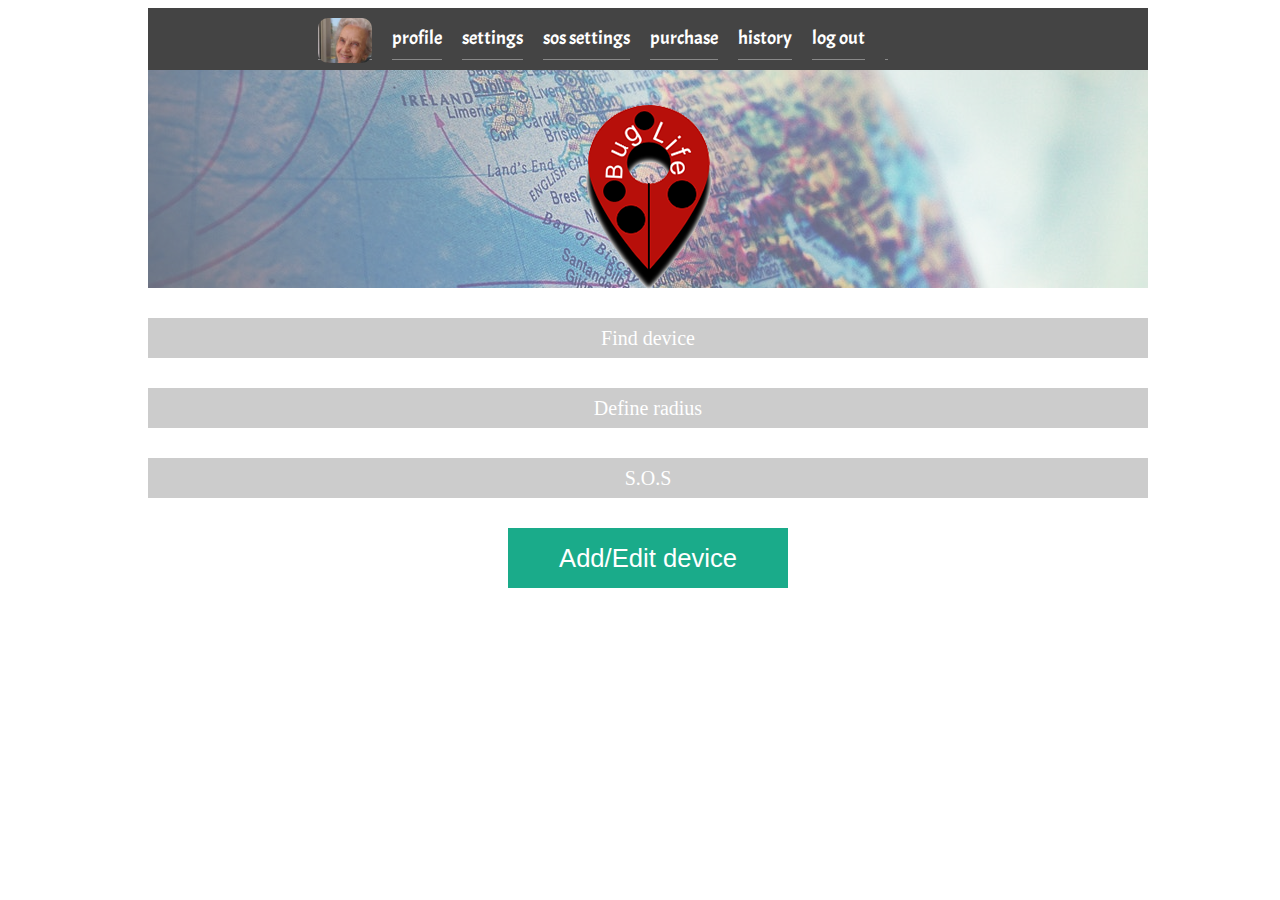
<file: index.html>
<!DOCTYPE html>
<html>
	<head>
		<link rel="stylesheet" href="includes/style.css">
		<meta charset="utf-8">
		<meta name="viewport" content="width=device-width, initial-scale=1">
		<!-- addDeviceIcon -->
		<link rel="stylesheet" href="https://cdnjs.cloudflare.com/ajax/libs/font-awesome/4.7.0/css/font-awesome.min.css">
		<!-- font awesone -->
		<link rel="stylesheet" href="https://use.fontawesome.com/releases/v5.0.13/css/all.css" integrity="sha384-DNOHZ68U8hZfKXOrtjWvjxusGo9WQnrNx2sqG0tfsghAvtVlRW3tvkXWZh58N9jp" crossorigin="anonymous">
		<!-- google font -->
		<link rel="stylesheet" href="https://fonts.googleapis.com/css?family=Acme">



		<title>BugLife</title>
	</head>

	<body>
		<div id="wrapperMobile">

			<header class="headerStep1">
				<div class="background"></div>
				<div class="logo"></div>
				<div class="addDeviceIcon"> <i class="fa fa-plus" style="font-size:36px"></i></div>
				<div class="circle"><p class="SentencePlus">Add/Edit device</p></div>
				<!-- navBar -->
				<div class="nav">
             		<ul>
              			<li><img src="images/golda.png" class="navLogo"></li>
              			<li class="profile"><a href="#">profile</a></li>
              			<li class="settings"><a href="#">settings</a></li>
              			<li class="sosSettings"><a href="#">sos settings</a></li>
              			<li class="purchase"><a href="#">purchase</a></li>
              			<li class="history"><a href="#">history</a></li>
              			<li class="log out"><a href="#">log out</a></li>
              			<li class="homeIcon"><a href="#"> <i class="fas fa-home"></i></a></li>
            		</ul>
          		</div>
			</header>

			<nav id="options">
				<a href="findDevice.html">Find device</a>
				<a href="defineRadiusStep1.html">Define radius</a>
				<a href="sosDeviceStep2.html">S.O.S</a>
				<div class="moveAddDevice"><button>Add/Edit device</button></div>
			</nav>

<!------------- Burger --------------->
			<nav role="navigation">
  				<div id="menuToggle">
    				<input type="checkbox" />
    				<span></span>
    				<span></span>
    				<span></span>
    				<ul id="menu">
    					<section class="blueAreaBurger">
    						<h3 class="HelloGolda">Hello Golda!</h3>
    						<div class="goldaPic"></div>
    					</section>
    					<a href="index.html"><i class="fas fa-home"></i></a>
      					<a href="#"><li>Profile</li></a>
      					<a href="#"><li>Settings</li></a>
      					<a href="#"><li>S.O.S Settings</li></a>
      					<a href="#"><li>Purchase</li></a>
      					<a href="#"><li>History</li></a>
      					<a href="#"><li>Log out</li></a>
    				</ul>
  				</div>
			</nav>

		</div>
	</body>
</html>
</file>
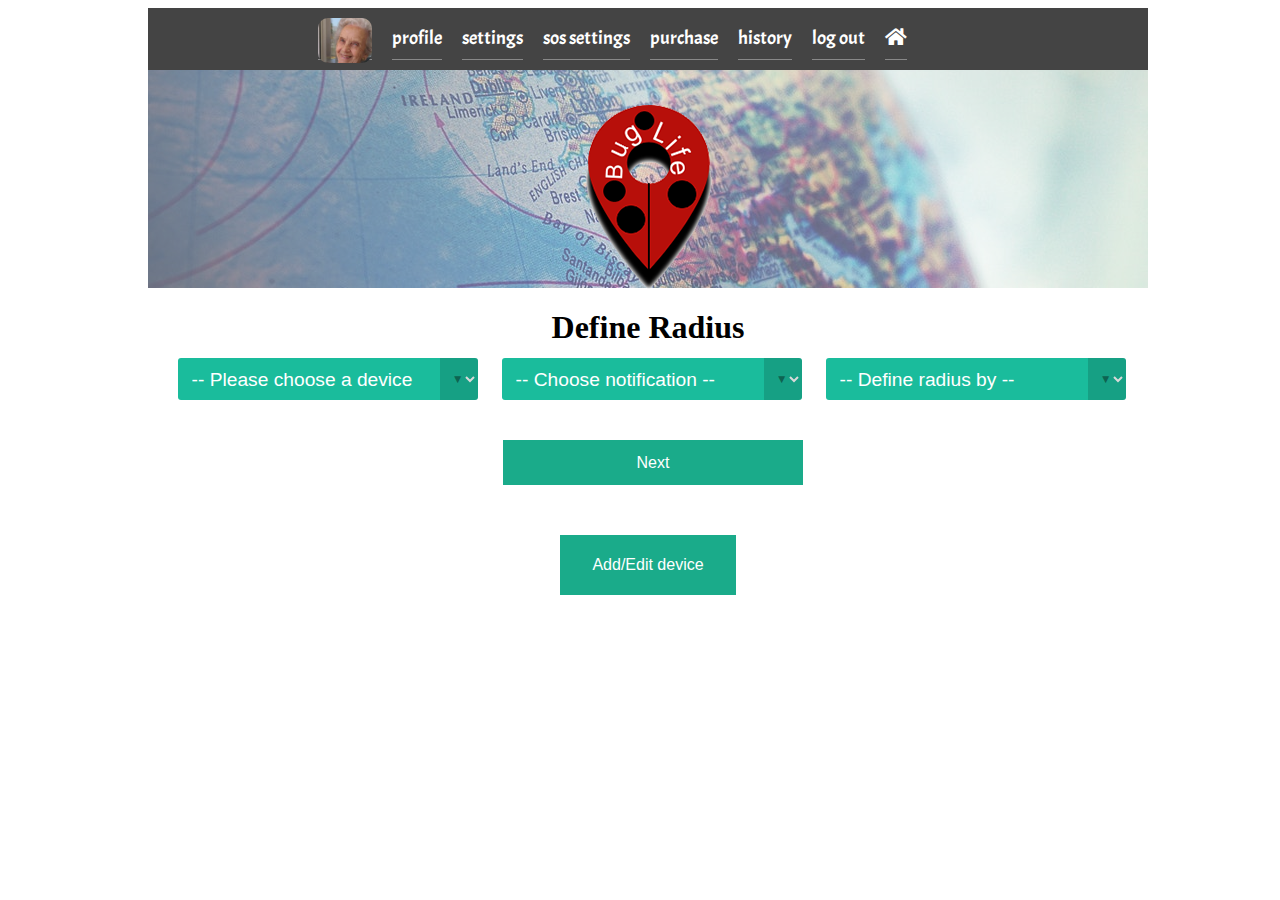
<file: defineRadiusStep1.html>
<!DOCTYPE html>
<html>
	<head>
		<link rel="stylesheet" href="includes/style.css">
		<meta charset="utf-8">
		<meta name="viewport" content="width=device-width, initial-scale=1">
		<!-- addDeviceIcon -->
		<link rel="stylesheet" href="https://cdnjs.cloudflare.com/ajax/libs/font-awesome/4.7.0/css/font-awesome.min.css">
		<!-- font-awesome -->
		<link rel="stylesheet" href="https://maxcdn.bootstrapcdn.com/font-awesome/4.7.0/css/font-awesome.min.css">
		<link rel="stylesheet" href="https://use.fontawesome.com/releases/v5.0.13/css/all.css" integrity="sha384-DNOHZ68U8hZfKXOrtjWvjxusGo9WQnrNx2sqG0tfsghAvtVlRW3tvkXWZh58N9jp" crossorigin="anonymous">
		<link href="https://use.fontawesome.com/releases/v5.0.10/css/all.css" rel="stylesheet">
		<!-- JS and JQ -->
		<script src="http://code.jquery.com/jquery-1.11.1.min.js"></script>
		<script src="includes/main.js" async></script>
    <!-- google font -->
    <link rel="stylesheet" href="https://fonts.googleapis.com/css?family=Acme">



		<title>BugLife</title>
	</head>

	<body>
		<div id="wrapperMobile1B">

			<header class="headerStep1B">
				<div class="backgroundStep1B"></div>
				<div class="logoStep1B"></div>
				<div class="process1Circle1B"></div>
				<div class="process2Circle1B"></div>
				<div class="process3Circle1B"></div>
				<h1 class="defineRadiusTitle1B">Define Radius</h1>
				<!-- navBar -->
				<div class="nav1B">
             		<ul>
              			<li><img src="images/golda.png" class="navLogo1B"></li>
              			<li class="profile1B"><a href="#">profile</a></li>
              			<li class="settings1B"><a href="#">settings</a></li>
              			<li class="sosSettings1B"><a href="#">sos settings</a></li>
              			<li class="purchase1B"><a href="#">purchase</a></li>
              			<li class="history1B"><a href="#">history</a></li>
              			<li class="log out1B"><a href="#">log out</a></li>
              			<li class="homeIcon1B"><a href="index.html"> <i class="fas fa-home"></i></a></li>
            		</ul>
          		</div>
			</header>

			<nav id="options1B">
<!-- Form -->
<form name="myForm" action="defineRadiusStep2.html" onsubmit="return validateForm(this)" method="get"
	autocomplete="on">

				<span class="color-picker"></span>
				<label>
					<span class="custom-dropdown big">
					    <select type="text" required name="address">
					    	<option disabled selected value> -- Please choose a device -- </option>   
					        <option>Keys</option>
					        <option>My PC</option>  
					        <option>Jack my dog</option>
					        <option>All devices</option>
					    </select>
					</span>
				</label>

				<label>
					<span class="custom-dropdown big">
					    <select type="text" required name="age">
					    	<option disabled selected value> -- Choose notification -- </option>   
					        <option>Sensor ring</option>
					        <option>SMS message to my phone</option>  
					        <option>App notification</option>
					        <option>Email message</option>
					    </select>
					</span>
				</label>
				<label>
					<span class="custom-dropdown big">
					    <select type="text" required name="website">
					    	<option disabled selected value> -- Define radius by -- </option>    
					        <option>Map</option>
					        <option>Location (distance)</option>  
					    </select>
					</span>
				</label>

	<input class="send" type="submit" name="submit" value="Next">
	</form>
				<div class="moveAddStep1B"><div class="moveAddDevice1B"><button>Add/Edit device</button></div></div>
		</nav>


		<!------------- Burger --------------->
			<nav role="navigation">
  				<div id="menuToggle1B">
    				<input type="checkbox" />
    				<span></span>
    				<span></span>
    				<span></span>
    				<ul id="menu1B">
    					<section class="blueAreaBurger1B">
    						<h3 class="HelloGolda1B">Hello Golda!</h3>
    						<div class="goldaPic1B"></div>
    					</section>
    					<a href="index.html"><i class="fas fa-home"></i></a>
      					<a href="#"><li>Profile</li></a>
      					<a href="#"><li>Settings</li></a>
      					<a href="#"><li>S.O.S Settings</li></a>
      					<a href="#"><li>Purchase</li></a>
      					<a href="#"><li>History</li></a>
      					<a href="#"><li>Log out</li></a>
    				</ul>
  				</div>
			</nav>


		</div>
	</body>
</html>
</file>
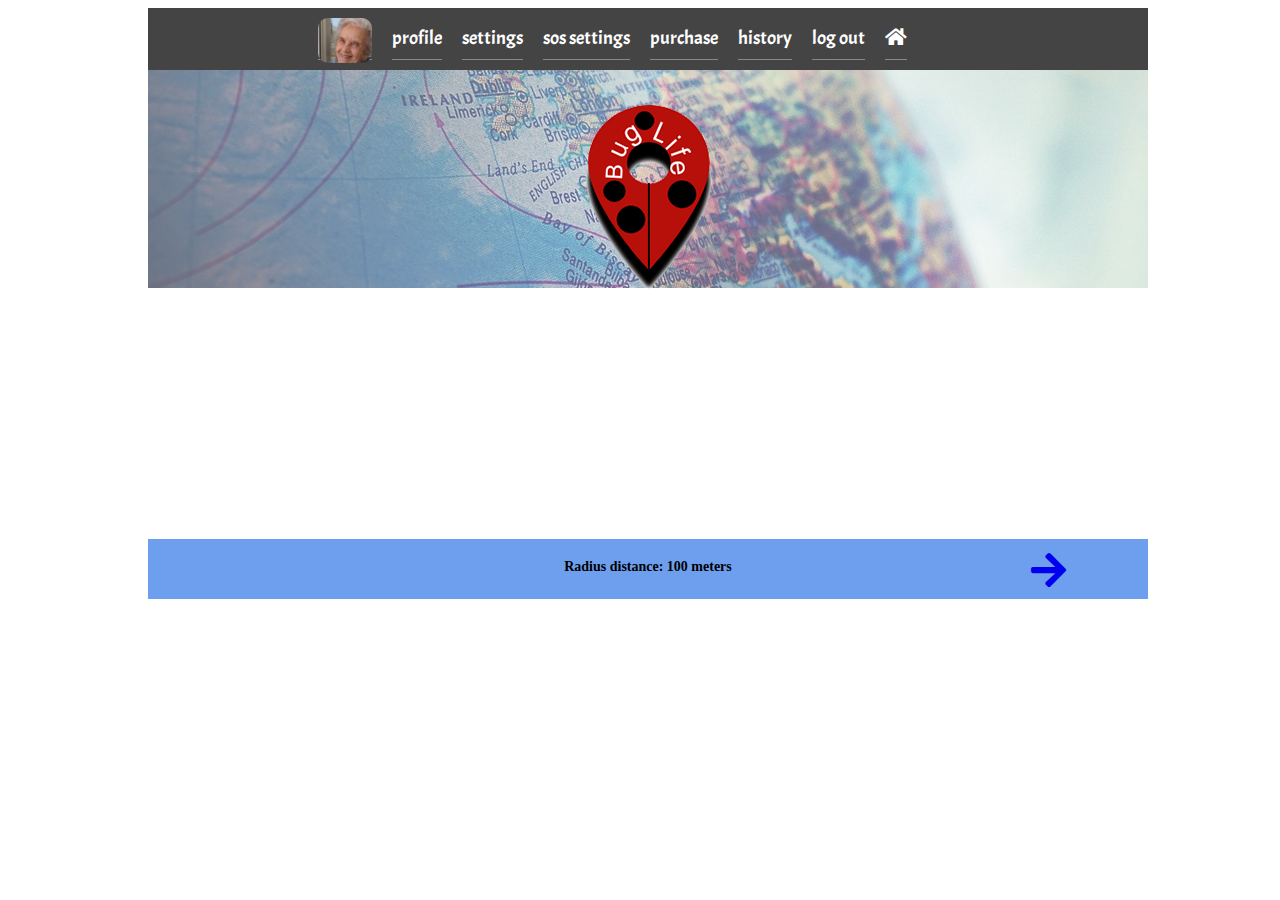
<file: defineRadiusStep2.html>
<!DOCTYPE html>
<html>
	<head>
		<link rel="stylesheet" href="includes/style.css">
		<meta charset="utf-8">
		<meta name="viewport" content="width=device-width, initial-scale=1">
		<!-- addDeviceIcon -->
		<link rel="stylesheet" href="https://cdnjs.cloudflare.com/ajax/libs/font-awesome/4.7.0/css/font-awesome.min.css">
		<!-- font-awesome -->
		<link rel="stylesheet" href="https://maxcdn.bootstrapcdn.com/font-awesome/4.7.0/css/font-awesome.min.css">
		<link rel="stylesheet" href="https://use.fontawesome.com/releases/v5.0.13/css/all.css" integrity="sha384-DNOHZ68U8hZfKXOrtjWvjxusGo9WQnrNx2sqG0tfsghAvtVlRW3tvkXWZh58N9jp" crossorigin="anonymous">
		<link href="https://use.fontawesome.com/releases/v5.0.10/css/all.css" rel="stylesheet">
		<!-- JS and JQ -->
		<script src="http://code.jquery.com/jquery-1.11.1.min.js"></script>
		<script src="includes/main.js" async></script>
    <!-- google font -->
    <link rel="stylesheet" href="https://fonts.googleapis.com/css?family=Acme">



		<title>BugLife</title>
	</head>

	<body>
		<div id="wrapperMobile2B">

			<header class="headerStep2B">
				<section class="backgroundStep2B"></section>
				<section class="logoStep2B"></section>
				<div class="process1Circle2B"></div>
				<div class="process2Circle2B"></div>
				<div class="process3Circle2B"></div>
				<!-- navBar -->
				<div class="nav2B">
             		<ul>
              			<li><img src="images/golda.png" class="navLogo2B"></li>
              			<li class="profile2B"><a href="#">profile</a></li>
              			<li class="settings2B"><a href="#">settings</a></li>
              			<li class="sosSettings2B"><a href="#">sos settings</a></li>
              			<li class="purchase2B"><a href="#">purchase</a></li>
              			<li class="history2B"><a href="#">history</a></li>
              			<li class="log out2B"><a href="#">log out</a></li>
              			<li class="homeIcon2B"><a href="index.html"> <i class="fas fa-home"></i></a></li>
            		</ul>
          		</div>
			</header>
			<!-- Map -->
			<main>
 				<section id="defineRadiusMap">
						<iframe src="https://www.google.com/maps/embed?pb=!1m14!1m12!1m3!1d7098.94326104394!2d78.0430654485247!3d27.172909818538997!2m3!1f0!2f0!3f0!3m2!1i1024!2i768!4f13.1!5e0!3m2!1sen!2s!4v1385710909804" frameborder="0" style="border:0"></iframe>
				</section>
			</main>
			<footer class="radiusFooter">
				<h3>Radius distance: 100 meters</h3>
				<a href = "defineRadiusStep3.html" class="radiusArrow"><i class="fas fa-arrow-right"></i></a>
			</footer>

		<!------------- Burger --------------->
			<nav role="navigation">
  				<div id="menuToggle2B">
    				<input type="checkbox" />
    				<span></span>
    				<span></span>
    				<span></span>
    				<ul id="menu2B">
    					<section class="blueAreaBurger2B">
    						<h3 class="HelloGolda2B">Hello Golda!</h3>
    						<div class="goldaPic2B"></div>
    					</section>
    					<a href="index.html"><i class="fas fa-home"></i></a>
      					<a href="#"><li>Profile</li></a>
      					<a href="#"><li>Settings</li></a>
      					<a href="#"><li>S.O.S Settings</li></a>
      					<a href="#"><li>Purchase</li></a>
      					<a href="#"><li>History</li></a>
      					<a href="#"><li>Log out</li></a>
    				</ul>
  				</div>
			</nav>


		</div>
	</body>
</html>
</file>
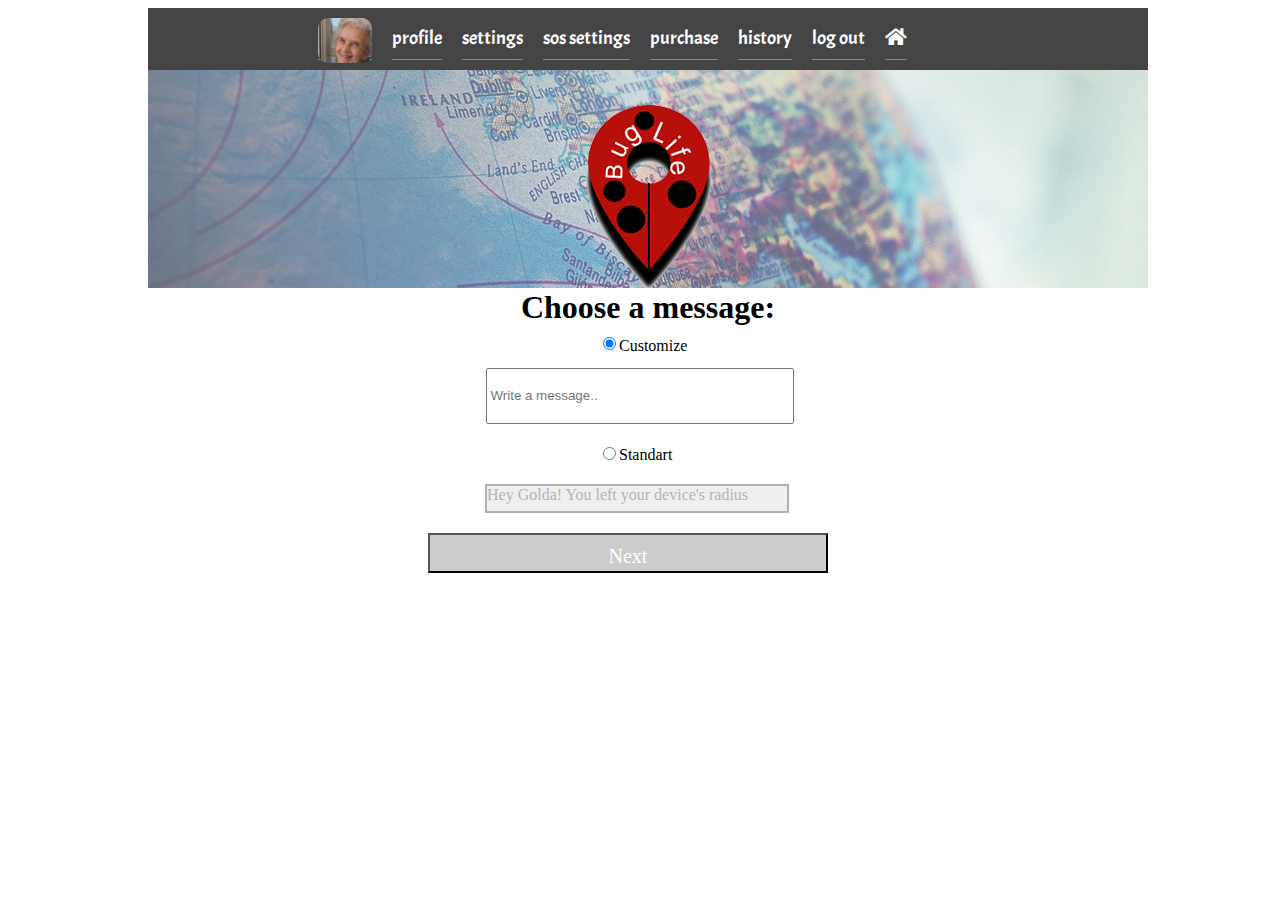
<file: defineRadiusStep3.html>
<!DOCTYPE html>
<html>
	<head>
		<link rel="stylesheet" href="includes/style.css">
		<meta charset="utf-8">
		<meta name="viewport" content="width=device-width, initial-scale=1">
		<!-- addDeviceIcon -->
		<link rel="stylesheet" href="https://cdnjs.cloudflare.com/ajax/libs/font-awesome/4.7.0/css/font-awesome.min.css">
		<!-- font-awesome -->
		<link rel="stylesheet" href="https://maxcdn.bootstrapcdn.com/font-awesome/4.7.0/css/font-awesome.min.css">
		<link rel="stylesheet" href="https://use.fontawesome.com/releases/v5.0.13/css/all.css" integrity="sha384-DNOHZ68U8hZfKXOrtjWvjxusGo9WQnrNx2sqG0tfsghAvtVlRW3tvkXWZh58N9jp" crossorigin="anonymous">
		<link href="https://use.fontawesome.com/releases/v5.0.10/css/all.css" rel="stylesheet">
		<!-- JS and JQ -->
		<script src="http://code.jquery.com/jquery-1.11.1.min.js"></script>
		<script src="includes/main.js" async></script>
    <!-- google font -->
    <link rel="stylesheet" href="https://fonts.googleapis.com/css?family=Acme">



		<title>BugLife</title>
	</head>

	<body>
		<div id="wrapperMobile3B">

			<header class="headerStep3B">
				<section class="backgroundStep3B"></section>
				<section class="logoStep3B"></section>
				<div class="process1Circle3B"></div>
				<div class="process2Circle3B"></div>
				<div class="process3Circle3B"></div>
				<!-- navBar -->
				<div class="nav3B">
             		<ul>
              			<li><img src="images/golda.png" class="navLogo3B"></li>
              			<li class="profile3B"><a href="#">profile</a></li>
              			<li class="settings3B"><a href="#">settings</a></li>
              			<li class="sosSettings3B"><a href="#">sos settings</a></li>
              			<li class="purchase3B"><a href="#">purchase</a></li>
              			<li class="history3B"><a href="#">history</a></li>
              			<li class="log out3B"><a href="#">log out</a></li>
              			<li class="homeIcon3B"><a href="index.html"> <i class="fas fa-home"></i></a></li>
            		</ul>
          		</div>
			</header>

			<main class="mainDefine3B">
				<h1>Choose a message:</h1>
				<section class="defineForm3">
				<input class="standartWord" onclick="document.getElementById('custom').disabled = false; document.getElementById('charstype').disabled = true;" type="radio" name="type" checked="checked">Customize
				<input class="standartText" type="text" name="custom" id="custom" placeholder="Write a message.." >
				</section>
				<section class="defineCustume">
				<input onclick="document.getElementById('custom').disabled = true; document.getElementById('charstype').disabled = false;" type="radio" name="type" value="customurl">Standart 
				</section>
				<section class="CustomBox">Hey Golda! You left your device's radius</section>

				<section class="defineNext2"><a href="defineRadiusStep4.html">Next</a></section>
				<button id="myBtn">Next</button>
				
			</main>

			<!-- PopUp-for Desktop -->
		<!-- The Modal -->
		<div id="myModal" class="modal">

  		<!-- Modal content -->
  			<div class="modal-content">
    			<div class="modal-header">
     				<span class="close">&times;</span>
      				<h2>Radius message confirmed!</h2>
    			</div>
    		<div class="modal-body">
    			<p>You will get the message when leave the radius</p>
      			<p>Would You Like To define another radius?</p>
      			<button><a class="chooseShare" href="defineRadiusStep1.html">Yes</a></button>
      			<button><a class="chooseShare" href="index.html">No</a></button>

    		</div>
    		<div class="modal-footer">
      			<h3>BugLife</h3>
    		</div>
  			</div>
		</div>


		<!------------- Burger --------------->
			<nav role="navigation">
  				<div id="menuToggle3B">
    				<input type="checkbox" />
    				<span></span>
    				<span></span>
    				<span></span>
    				<ul id="menu3B">
    					<section class="blueAreaBurger3B">
    						<h3 class="HelloGolda3B">Hello Golda!</h3>
    						<div class="goldaPic3B"></div>
    					</section>
    					<a href="index.html"><i class="fas fa-home"></i></a>
      					<a href="#"><li>Profile</li></a>
      					<a href="#"><li>Settings</li></a>
      					<a href="#"><li>S.O.S Settings</li></a>
      					<a href="#"><li>Purchase</li></a>
      					<a href="#"><li>History</li></a>
      					<a href="#"><li>Log out</li></a>
    				</ul>
  				</div>
			</nav>


		</div>
	</body>
</html>
</file>
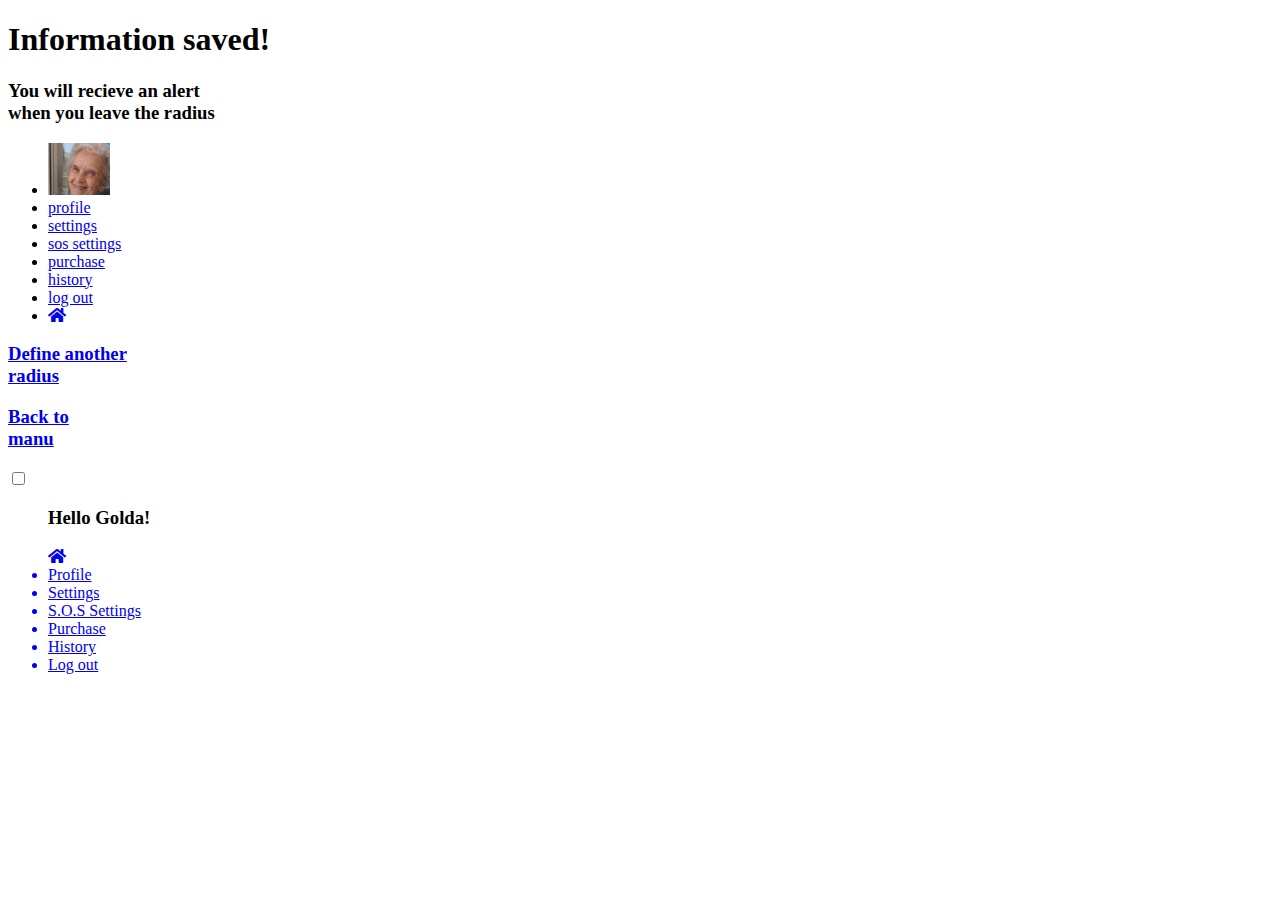
<file: defineRadiusStep4.html>
<!DOCTYPE html>
<html>
	<head>
		<link rel="stylesheet" href="includes/style.css">
		<meta charset="utf-8">
		<meta name="viewport" content="width=device-width, initial-scale=1">
		<!-- addDeviceIcon -->
		<link rel="stylesheet" href="https://cdnjs.cloudflare.com/ajax/libs/font-awesome/4.7.0/css/font-awesome.min.css">
		<!-- font-awesome -->
		<link rel="stylesheet" href="https://maxcdn.bootstrapcdn.com/font-awesome/4.7.0/css/font-awesome.min.css">
		<link rel="stylesheet" href="https://use.fontawesome.com/releases/v5.0.13/css/all.css" integrity="sha384-DNOHZ68U8hZfKXOrtjWvjxusGo9WQnrNx2sqG0tfsghAvtVlRW3tvkXWZh58N9jp" crossorigin="anonymous">
		<link href="https://use.fontawesome.com/releases/v5.0.10/css/all.css" rel="stylesheet">
		<!-- JS and JQ -->
		<script src="http://code.jquery.com/jquery-1.11.1.min.js"></script>
		<script src="includes/main.js" async></script>
    <!-- google font -->
    <link rel="stylesheet" href="https://fonts.googleapis.com/css?family=Acme">



		<title>BugLife</title>
	</head>

	<body>
		<div id="wrapperMobile4B">

			<header class="headerStep4B">
				<h1 class="defineRadiusTitle4B">Information saved!</h1>
				<h3 class="radiusAlert4B">You will recieve an alert<br>when you leave the radius</h3>
				<!-- navBar -->
				<div class="nav4B">
             		<ul>
              			<li><img src="images/golda.png" class="navLogo4B"></li>
              			<li class="profile4B"><a href="#">profile</a></li>
              			<li class="settings4B"><a href="#">settings</a></li>
              			<li class="sosSettings4B"><a href="#">sos settings</a></li>
              			<li class="purchase4B"><a href="#">purchase</a></li>
              			<li class="history4B"><a href="#">history</a></li>
              			<li class="log out4B"><a href="#">log out</a></li>
              			<li class="homeIcon4B"><a href="index.html"> <i class="fas fa-home"></i></a></li>
            		</ul>
          		</div>
			</header>

			<main>
				<a href="defineRadiusStep1.html" class="radiusBox"><h3>Define another<br>radius</h3></a>
				<a href="index.html" class="radiusBox"><h3>Back to<br>manu</h3></a>
			</main>

		<!------------- Burger --------------->
			<nav role="navigation">
  				<div id="menuToggle4B">
    				<input type="checkbox" />
    				<span></span>
    				<span></span>
    				<span></span>
    				<ul id="menu4B">
    					<section class="blueAreaBurger4B">
    						<h3 class="HelloGolda4B">Hello Golda!</h3>
    						<div class="goldaPic4B"></div>
    					</section>
    					<a href="index.html"><i class="fas fa-home"></i></a>
      					<a href="#"><li>Profile</li></a>
      					<a href="#"><li>Settings</li></a>
      					<a href="#"><li>S.O.S Settings</li></a>
      					<a href="#"><li>Purchase</li></a>
      					<a href="#"><li>History</li></a>
      					<a href="#"><li>Log out</li></a>
    				</ul>
  				</div>
			</nav>


		</div>
	</body>
</html>
</file>
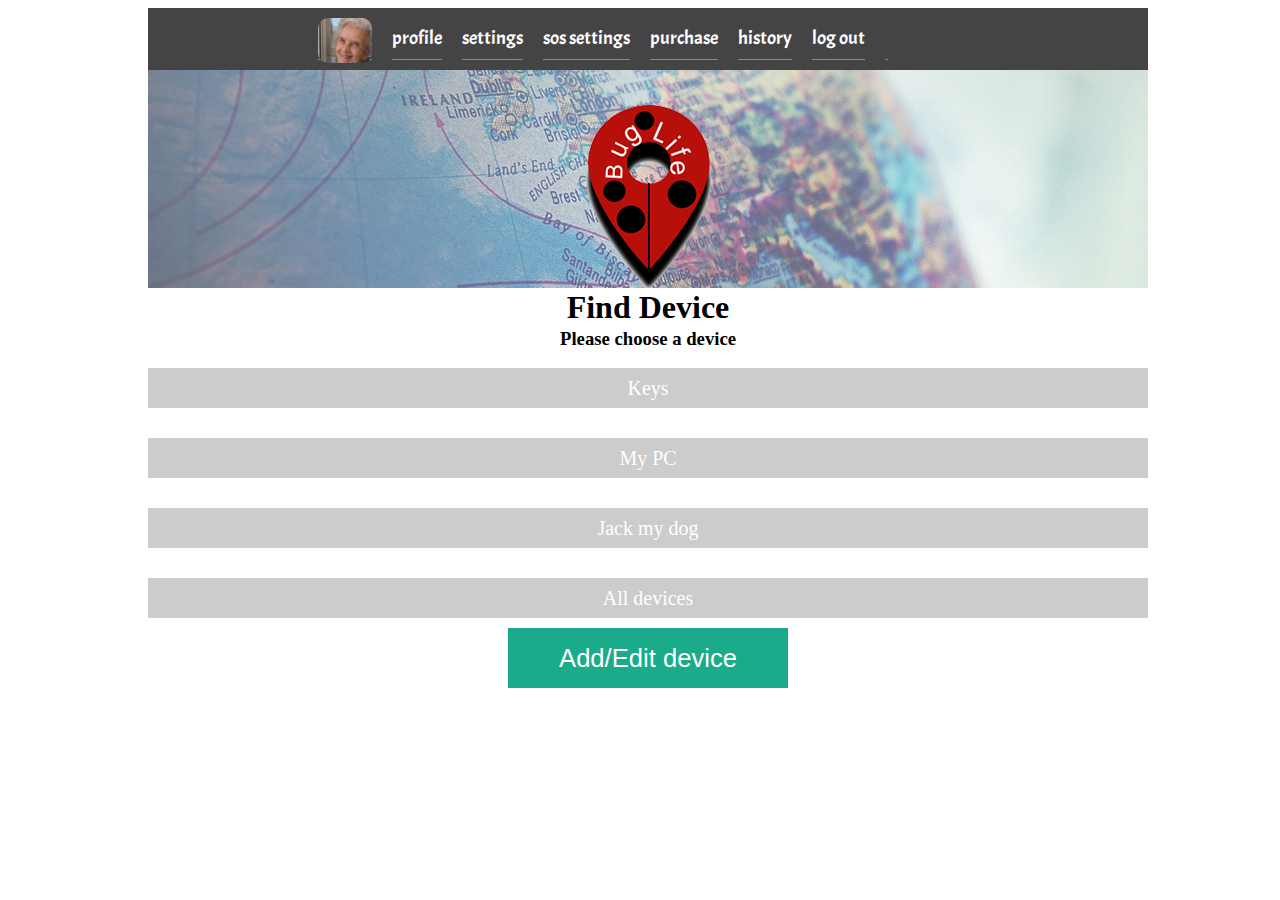
<file: findDevice.html>
<!DOCTYPE html>
<html>
	<head>
		<link rel="stylesheet" href="includes/style.css">
		<meta charset="utf-8">
		<meta name="viewport" content="width=device-width, initial-scale=1">
		<!-- addDeviceIcon -->
		<link rel="stylesheet" href="https://cdnjs.cloudflare.com/ajax/libs/font-awesome/4.7.0/css/font-awesome.min.css">
		<!-- font awesone -->
		<link rel="stylesheet" href="https://use.fontawesome.com/releases/v5.0.13/css/all.css" integrity="sha384-DNOHZ68U8hZfKXOrtjWvjxusGo9WQnrNx2sqG0tfsghAvtVlRW3tvkXWZh58N9jp" crossorigin="anonymous">
		<!-- google font -->
		<link rel="stylesheet" href="https://fonts.googleapis.com/css?family=Acme">


		<title>BugLife</title>
	</head>

	<body>
		<div id="wrapperMobile">

			<header class="headerStep2">
				<div class="backgroundStep2"></div>
				<div class="logoStep2"></div>
				<div class="processCircle2"></div>
				<div class="processCircle2B"></div>
				<h1 class="FindDeviceTitle2">Find Device</h1>
				<h3 class="FindDeviceChooseSubTitle2">Please choose a device</h3>
				<div class="addDeviceIcon2"> <i class="fa fa-plus" style="font-size:36px"></i></div>
				<div class="circle2"><p class="SentencePlus">Add/Edit device</p></div>

				<!-- navBar -->
				<div class="nav2">
             		<ul>
              			<li><img src="images/golda.png" class="navLogo2"></li>
              			<li class="profile2"><a href="#">profile</a></li>
              			<li class="settings2"><a href="#">settings</a></li>
              			<li class="sosSettings2"><a href="#">sos settings</a></li>
              			<li class="purchase2"><a href="#">purchase</a></li>
              			<li class="history2"><a href="#">history</a></li>
              			<li class="log out2"><a href="#">log out</a></li>
              			<li class="homeIcon2"><a href="index.html"> <i class="fas fa-home"></i></a></li>
            		</ul>
          		</div>
			</header>

			<nav id="options2">
				<a href="findDeviceStep3.html">Keys</a>
				<a href="#">My PC</a>
				<a href="#">Jack my dog</a>
				<a href="#">All devices</a>
				<div class="moveAddStep2"><div class="moveAddDevice"><button>Add/Edit device</button></div></div>
		</nav>

		<!------------- Burger --------------->
			<nav role="navigation">
  				<div id="menuToggle2">
    				<input type="checkbox" />
    				<span></span>
    				<span></span>
    				<span></span>
    				<ul id="menu2">
    					<section class="blueAreaBurger2">
    						<h3 class="HelloGolda">Hello Golda!</h3>
    						<div class="goldaPic2"></div>
    					</section>
    					<a href="index.html"><i class="fas fa-home"></i></a>
      					<a href="#"><li>Profile</li></a>
      					<a href="#"><li>Settings</li></a>
      					<a href="#"><li>S.O.S Settings</li></a>
      					<a href="#"><li>Purchase</li></a>
      					<a href="#"><li>History</li></a>
      					<a href="#"><li>Log out</li></a>
    				</ul>
  				</div>
			</nav>


		</div>
	</body>
</html>
</file>
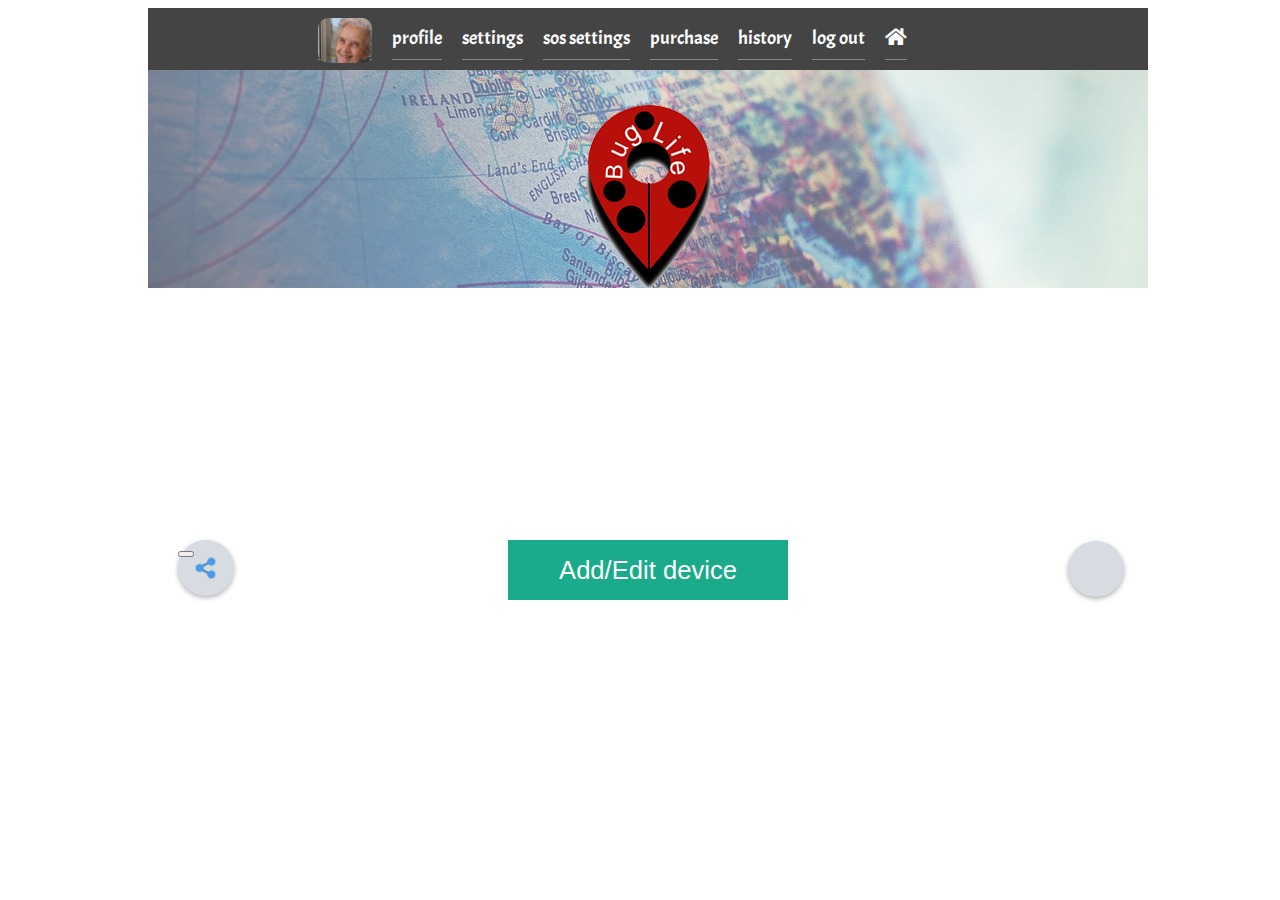
<file: findDeviceStep3.html>
<!DOCTYPE html>
<html>
	<head>
		<link rel="stylesheet" href="includes/style.css">
		<meta charset="utf-8">
		<meta name="viewport" content="width=device-width, initial-scale=1">
		<!-- addDeviceIcon -->
		<link rel="stylesheet" href="https://cdnjs.cloudflare.com/ajax/libs/font-awesome/4.7.0/css/font-awesome.min.css">
		<!-- font-awesome -->
		<link rel="stylesheet" href="https://maxcdn.bootstrapcdn.com/font-awesome/4.7.0/css/font-awesome.min.css">
		<link rel="stylesheet" href="https://use.fontawesome.com/releases/v5.0.13/css/all.css" integrity="sha384-DNOHZ68U8hZfKXOrtjWvjxusGo9WQnrNx2sqG0tfsghAvtVlRW3tvkXWZh58N9jp" crossorigin="anonymous">
		<link href="https://use.fontawesome.com/releases/v5.0.10/css/all.css" rel="stylesheet">
		<!-- JS and JQ -->
		<script src="http://code.jquery.com/jquery-1.11.1.min.js"></script>
		<script src="includes/main.js" async></script>
    <!-- google font -->
    <link rel="stylesheet" href="https://fonts.googleapis.com/css?family=Acme">




		<title>BugLife</title>
	</head>

	<body>
		<div id="wrapperMobile">

			<header class="headerStep3">
				<div class="background3"></div>
				<section id="defineRadiusMap3A">
            <iframe src="https://www.google.com/maps/embed?pb=!1m14!1m12!1m3!1d7098.94326104394!2d78.0430654485247!3d27.172909818538997!2m3!1f0!2f0!3f0!3m2!1i1024!2i768!4f13.1!5e0!3m2!1sen!2s!4v1385710909804" frameborder="0" style="border:0"></iframe>
        </section>
				<div class="logoStep3"></div>
				<div class="processCircle3"></div>
				<div class="processCircle3B"></div>
				<a class="newSearchStep3" href="findDevice.html">New search</a>
				<!-- navBar -->
				<div class="nav3">
             		<ul>
              			<li><img src="images/golda.png" class="navLogo3"></li>
              			<li class="profile3"><a href="#">profile</a></li>
              			<li class="settings3"><a href="#">settings</a></li>
              			<li class="sosSettings3"><a href="#">sos settings</a></li>
              			<li class="purchase3"><a href="#">purchase</a></li>
              			<li class="history3"><a href="#">history</a></li>
              			<li class="log out3"><a href="#">log out</a></li>
              			<li class="homeIcon3"><a href="index.html"> <i class="fas fa-home"></i></a></li>
            		</ul>
          		</div>
			</header>

			<footer class="footerStep3">
				<p class="locate">Current distance: 100 meters</p>
				<p class="locate">15 min</p>
				<div class="faz bo"><div id="bellStep3" onclick="ring()"><i class="far fa-bell"></i></div></div>
				<div class="faz bo" ><div id="lightOffStep3" onclick="light()"><i class="far fa-lightbulb"></i></div></div>
				<div class="faz bo"><div class="carNevigateStep3"><i class="fas fa-car"></i></div></div>
				<a href="findDeviceStep4.html"><div class="shareStep3"><i class="fas fa-share-alt"></i></div></a>
			</footer>
			<div class="share">
				<button id="myBtn">
    				<div class="fab no"></div>
    				<div class="fab no"></div>
    				<div class="fab no"></div>
    				<div class="fab no"></div>
    			</button>
			</div>

			<div class="moveAddStep3"><div class="moveAddDevice"><button>Add/Edit device</button></div></div>
		</div>

<!-- PopUp-for Desktop -->
		<!-- The Modal -->
		<div id="myModal" class="modal">

  		<!-- Modal content -->
  			<div class="modal-content">
    			<div class="modal-header">
     				<span class="close">&times;</span>
      				<h2>Share Device Location!</h2>
    			</div>
    		<div class="modal-body">
      			<p>Would You Like To Share Your Device Location With Others?</p>
      			<button><a class="chooseShare" href="findDeviceStep5.html">Yes</a></button>
      			<button><a class="chooseShare" href="findDeviceStep3.html">No</a></button>

    		</div>
    		<div class="modal-footer">
      			<h3>BugLife</h3>
    		</div>
  			</div>
		</div>


				<!------------- Burger --------------->
			<nav role="navigation">
  				<div id="menuToggle3">
    				<input type="checkbox" />
    				<span></span>
    				<span></span>
    				<span></span>
    				<ul id="menu3">
    					<section class="blueAreaBurger3">
    						<h3 class="HelloGolda3">Hello Golda!</h3>
    						<div class="goldaPic3"></div>
    					</section>
    					<a href="index.html"><i class="fas fa-home"></i></a>
      					<a href="#"><li>Profile</li></a>
      					<a href="#"><li>Settings</li></a>
      					<a href="#"><li>S.O.S Settings</li></a>
      					<a href="#"><li>Purchase</li></a>
      					<a href="#"><li>History</li></a>
      					<a href="#"><li>Log out</li></a>
    				</ul>
  				</div>
			</nav>

	</body>
</html>
</file>
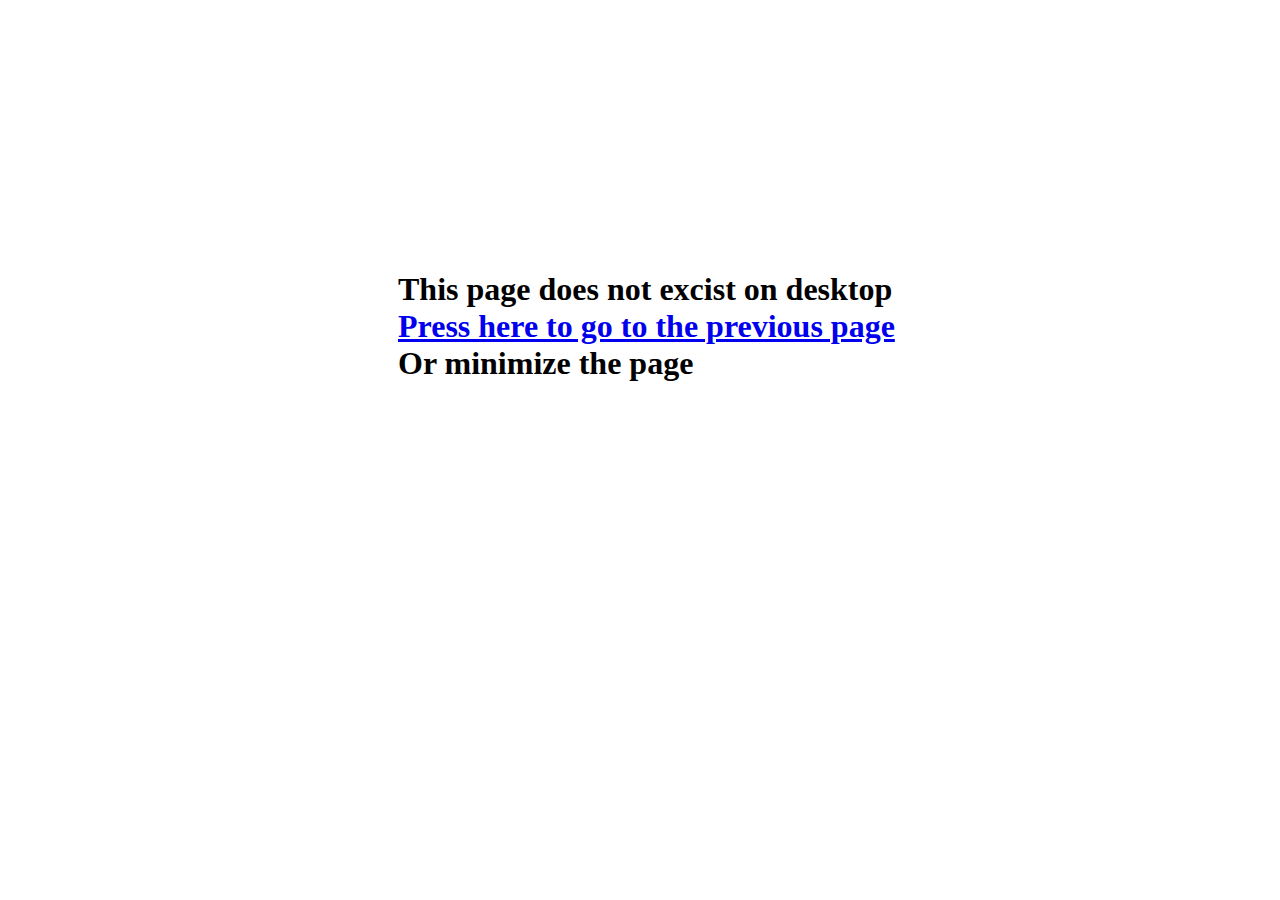
<file: findDeviceStep4.html>
<!DOCTYPE html>
<html>
	<head>
		<link rel="stylesheet" href="includes/style.css">
		<meta charset="utf-8">
		<meta name="viewport" content="width=device-width, initial-scale=1">
		<!-- addDeviceIcon -->
		<link rel="stylesheet" href="https://cdnjs.cloudflare.com/ajax/libs/font-awesome/4.7.0/css/font-awesome.min.css">
		<!-- font-awesome -->
		<link rel="stylesheet" href="https://maxcdn.bootstrapcdn.com/font-awesome/4.7.0/css/font-awesome.min.css">
		<link rel="stylesheet" href="https://use.fontawesome.com/releases/v5.0.13/css/all.css" integrity="sha384-DNOHZ68U8hZfKXOrtjWvjxusGo9WQnrNx2sqG0tfsghAvtVlRW3tvkXWZh58N9jp" crossorigin="anonymous">
		<link rel="stylesheet" href="https://cdnjs.cloudflare.com/ajax/libs/font-awesome/4.7.0/css/font-awesome.min.css">
		<!-- google font -->
		<link rel="stylesheet" href="https://fonts.googleapis.com/css?family=Acme">




		<title>BugLife</title>
	</head>

	<body>
		<div id="wrapperMobile">

			<header class="headerStep4">
			</header>
			<main class="mainStep4">
				<h2>Tap the icon to share</h2>
				<div class="container">
				<a class="wsIconStep4" href="findDeviceStep5.html"><img src="images/ws.png" width="80" height="80"></a>
				<a class="fbIconStep4" href="findDeviceStep5.html"><img src="images/fb.jpg" width="80" height="80"></a>
				<a class="blIconStep4" href="findDeviceStep5.html"><img src="images/bugsLifeLink.png" width="80" height="80"></a>
				<a class="emailIconStep4" href="findDeviceStep5.html"><img src="images/em.jpg" width="90" height="80"></a>
				<a class="contactIconStep4" href="findDeviceStep5.html"><i class="fas fa-address-book"></i></a>
				</div>

			</main>

		<!------------- Burger --------------->
			<nav role="navigation">
  				<div id="menuToggle4">
    				<input type="checkbox" />
    				<span></span>
    				<span></span>
    				<span></span>
    				<ul id="menu4">
    					<section class="blueAreaBurger4">
    						<h3 class="HelloGolda4">Hello Golda!</h3>
    						<div class="goldaPic4"></div>
    					</section>
    					<a href="index.html"><i class="fas fa-home"></i></a>
      					<a href="#"><li>Profile</li></a>
      					<a href="#"><li>Settings</li></a>
      					<a href="#"><li>S.O.S Settings</li></a>
      					<a href="#"><li>Purchase</li></a>
      					<a href="#"><li>History</li></a>
      					<a href="#"><li>Log out</li></a>
    				</ul>
  				</div>
			</nav>
		<!------------- error! --------------->
		<h1 class="errorStep4">This page does not excist on desktop <br> <a href="findDeviceStep3.html">Press here to go to the previous page<br></a>Or minimize the page</h1>
		</div>
	</body>
</html>
</file>
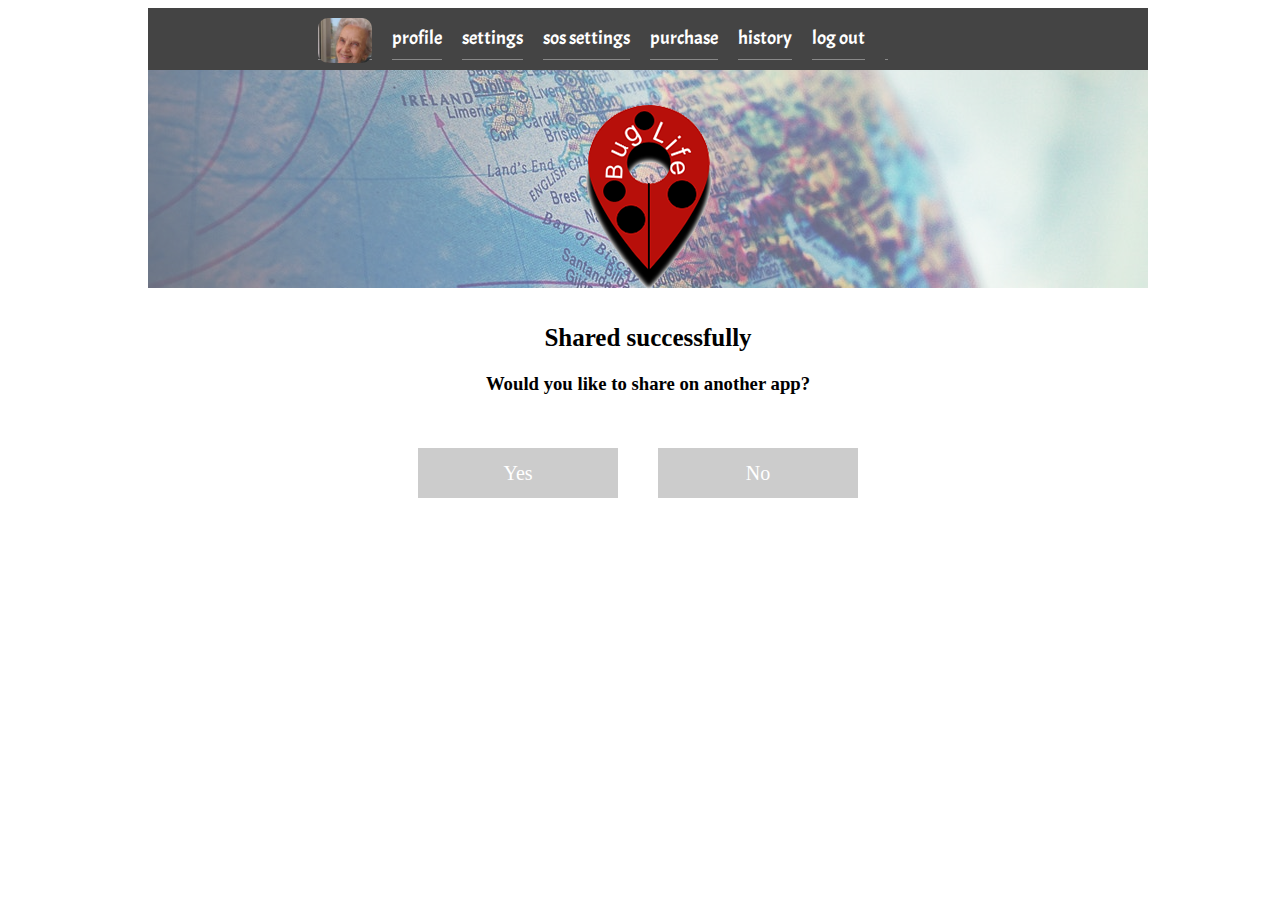
<file: findDeviceStep5.html>
<!DOCTYPE html>
<html>
	<head>
		<link rel="stylesheet" href="includes/style.css">
		<meta charset="utf-8">
		<meta name="viewport" content="width=device-width, initial-scale=1">
		<!-- addDeviceIcon -->
		<link rel="stylesheet" href="https://cdnjs.cloudflare.com/ajax/libs/font-awesome/4.7.0/css/font-awesome.min.css">
		<!-- font-awesome -->
		<link rel="stylesheet" href="https://maxcdn.bootstrapcdn.com/font-awesome/4.7.0/css/font-awesome.min.css">
		<link rel="stylesheet" href="https://use.fontawesome.com/releases/v5.0.13/css/all.css" integrity="sha384-DNOHZ68U8hZfKXOrtjWvjxusGo9WQnrNx2sqG0tfsghAvtVlRW3tvkXWZh58N9jp" crossorigin="anonymous">
		<link rel="stylesheet" href="https://cdnjs.cloudflare.com/ajax/libs/font-awesome/4.7.0/css/font-awesome.min.css">
		<!-- google font -->
		<link rel="stylesheet" href="https://fonts.googleapis.com/css?family=Acme">




		<title>BugLife</title>
	</head>

	<body>
		<div id="wrapperMobile">

			<header class="headerStep5">
				<div class="background5"></div>
				<div class="logoStep5"></div>
								<!-- navBar -->
				<div class="nav5">
             		<ul>
              			<li><img src="images/golda.png" class="navLogo5"></li>
              			<li class="profile5"><a href="#">profile</a></li>
              			<li class="settings5"><a href="#">settings</a></li>
              			<li class="sosSettings5"><a href="#">sos settings</a></li>
              			<li class="purchase5"><a href="#">purchase</a></li>
              			<li class="history5"><a href="#">history</a></li>
              			<li class="log out5"><a href="#">log out</a></li>
              			<li class="homeIcon5"><a href="index.html"> <i class="fas fa-home"></i></a></li>
            		</ul>
          		</div>
			</header>

			<main class="mainStep5">
				<h2>Shared successfully</h2>
				<h3>Would you like to share on another app?</h3>

				<nav id="optionsStep5">
					<a href="findDevice.html">Yes</a>
					<a href="index.html">No</a>
				</nav>

			</main>
		<!------------- Burger --------------->
			<nav role="navigation">
  				<div id="menuToggle5">
    				<input type="checkbox" />
    				<span></span>
    				<span></span>
    				<span></span>
    				<ul id="menu5">
    					<section class="blueAreaBurger5">
    						<h3 class="HelloGolda5">Hello Golda!</h3>
    						<div class="goldaPic5"></div>
    					</section>
    					<a href="index.html"><i class="fas fa-home"></i></a>
      					<a href="#"><li>Profile</li></a>
      					<a href="#"><li>Settings</li></a>
      					<a href="#"><li>S.O.S Settings</li></a>
      					<a href="#"><li>Purchase</li></a>
      					<a href="#"><li>History</li></a>
      					<a href="#"><li>Log out</li></a>
    				</ul>
  				</div>
			</nav>


		</div>
	</body>
</html>
</file>
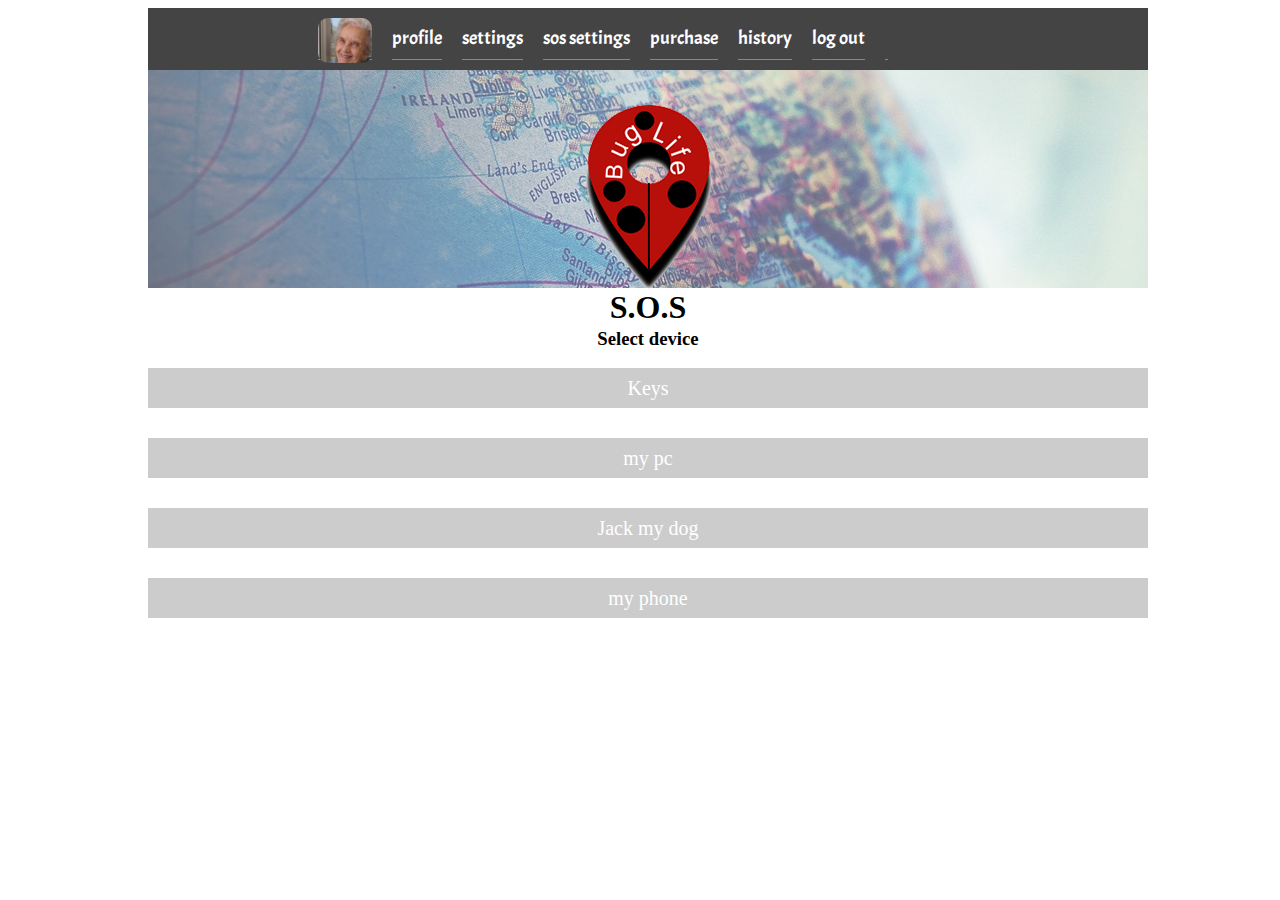
<file: sosDeviceStep2.html>
<!DOCTYPE html>
<html>
	<head>
		<link rel="stylesheet" href="includes/style.css">
		<meta charset="utf-8">
		<meta name="viewport" content="width=device-width, initial-scale=1">
		<!-- addDeviceIcon -->
		<link rel="stylesheet" href="https://cdnjs.cloudflare.com/ajax/libs/font-awesome/4.7.0/css/font-awesome.min.css">
		<!-- font awesone -->
		<link rel="stylesheet" href="https://use.fontawesome.com/releases/v5.0.13/css/all.css" integrity="sha384-DNOHZ68U8hZfKXOrtjWvjxusGo9WQnrNx2sqG0tfsghAvtVlRW3tvkXWZh58N9jp" crossorigin="anonymous">
		<!-- google font -->
		<link rel="stylesheet" href="https://fonts.googleapis.com/css?family=Acme">

		<script src="https://code.jquery.com/jquery-3.3.1.min.js"></script>
		<script src="includes/main.js" async></script>
		
		<title>BugLife</title>
	</head>

	<body>
		<div id="wrapperMobile">

			<header class="SOSheaderStep2">
				<div class="SOSbackgroundStep2"></div>
				<div class="SOSlogoStep2"></div>
				<div class="SOSprocessCircle2"></div>
				<div class="SOSprocessCircle2B"></div>
				<h1 class="SOSTitle2">S.O.S</h1>
				<h3 class="SOSChooseSubTitle2">Select device</h3>
			
				<!-- navBar -->
				<div class="nav2">
             		<ul>
              			<li><img src="images/golda.png" class="navLogo2"></li>
              			<li class="profile2"><a href="#">profile</a></li>
              			<li class="settings2"><a href="#">settings</a></li>
              			<li class="sosSettings2"><a href="#">sos settings</a></li>
              			<li class="purchase2"><a href="#">purchase</a></li>
              			<li class="history2"><a href="#">history</a></li>
              			<li class="log out2"><a href="#">log out</a></li>
              			<li class="homeIcon2"><a href="index.html"> <i class="fas fa-home"></i></a></li>
            		</ul>
          		</div>
			</header>

			<nav id="SOSoptions2">

				<a href="sosDeviceStep3.html?name=Keys">Keys</a>
				<a href="sosDeviceStep3.html?name=my_pc">my pc</a>
				<a href="sosDeviceStep3.html?name=Jack_my_dog">Jack my dog</a>
				<a href="sosDeviceStep3.html?name=my_phone">my phone</a>
				
		</nav>
	
	
		<!------------- Burger --------------->
			<nav role="navigation">
  				<div id="menuToggle2">
    				<input type="checkbox" />
    				<span></span>
    				<span></span>
    				<span></span>
    				<ul id="menu2">
    					<section class="blueAreaBurger2">
    						<h3 class="HelloGolda">Hello Golda!</h3>
    						<div class="goldaPic2"></div>
    					</section>
    					<a href="index.html"><i class="fas fa-home"></i></a>
      					<a href="#"><li>Profile</li></a>
      					<a href="#"><li>Settings</li></a>
      					<a href="#"><li>S.O.S Settings</li></a>
      					<a href="#"><li>Purchase</li></a>
      					<a href="#"><li>History</li></a>
      					<a href="#"><li>Log out</li></a>
    				</ul>
  				</div>
			</nav>


		</div>
	</body>
</html>
</file>
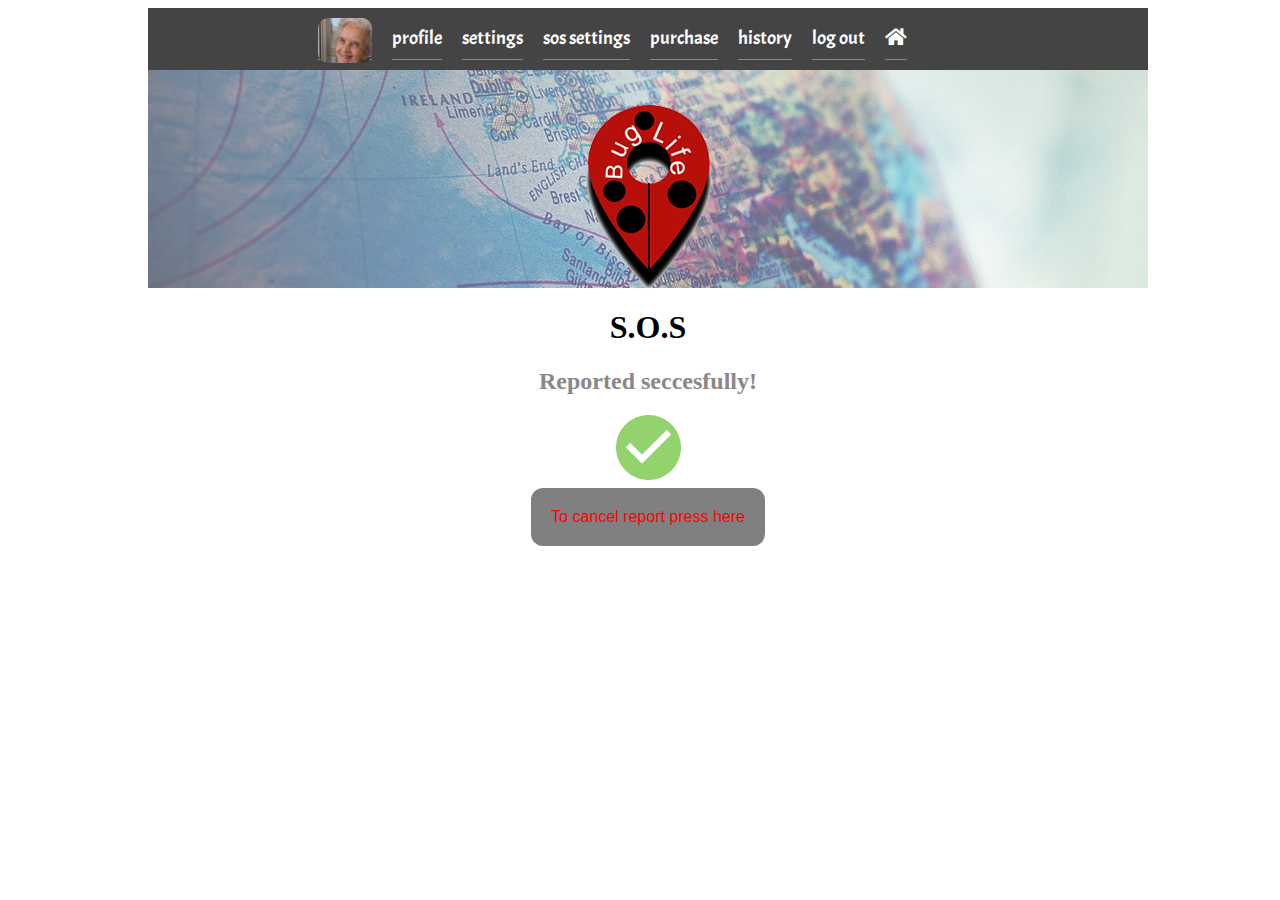
<file: sosDeviceStep3.html>
<!DOCTYPE html>
<html>
	<head>
		<link rel="stylesheet" href="includes/style.css">
		<meta charset="utf-8">
		<meta name="viewport" content="width=device-width, initial-scale=1">
		<!-- addDeviceIcon -->
		<link rel="stylesheet" href="https://cdnjs.cloudflare.com/ajax/libs/font-awesome/4.7.0/css/font-awesome.min.css">
		<!-- font-awesome -->
		<link rel="stylesheet" href="https://maxcdn.bootstrapcdn.com/font-awesome/4.7.0/css/font-awesome.min.css">
		<link rel="stylesheet" href="https://use.fontawesome.com/releases/v5.0.13/css/all.css" integrity="sha384-DNOHZ68U8hZfKXOrtjWvjxusGo9WQnrNx2sqG0tfsghAvtVlRW3tvkXWZh58N9jp" crossorigin="anonymous">
		<link href="https://use.fontawesome.com/releases/v5.0.10/css/all.css" rel="stylesheet">
		<!-- JS and JQ -->
		<script src="https://code.jquery.com/jquery-3.3.1.min.js"></script>
		<script src="includes/main.js" async></script>
		<script src="includes/main2.js" async></script>

    <!-- google font -->
    <link rel="stylesheet" href="https://fonts.googleapis.com/css?family=Acme">




		<title>BugLife</title>
	</head>

	<body>
		<div id="wrapperMobile">

			<header class="SOSheaderStep3">
				<div class="SOSbackground3"></div>
				<div class="SOSlogoStep3"></div>
				<div class="SOSprocessCircle3"></div>
				<div class="SOSprocessCircle3B"></div>
			
				<!-- navBar -->
				<div class="nav3">
             		<ul>
              			<li><img src="images/golda.png" class="navLogo3"></li>
              			<li class="profile3"><a href="#">profile</a></li>
              			<li class="settings3"><a href="#">settings</a></li>
              			<li class="sosSettings3"><a href="#">sos settings</a></li>
              			<li class="purchase3"><a href="#">purchase</a></li>
              			<li class="history3"><a href="#">history</a></li>
              			<li class="logout3"><a href="#">log out</a></li>
              			<li class="homeIcon3"><a href="index.html"> <i class="fas fa-home"></i></a></li>
            		</ul>
          		</div>
			</header>

			
		
			<div class="SOSreportStep3">
				<p>
				<h1>S.O.S</h1>
				<h2><label id="title"></label></h2>
				<h2>Reported seccesfully!</h2>
				<img src="images/Plain_SVG_1.png">
				<br>
				<a href="sosDeviceStep4.html"><button class="SOSbuttonReport3">To cancel report press here</button></a>
				</p>
			</div>

			
	
				<!------------- Burger --------------->
			<nav role="navigation">
  				<div id="menuToggle3">
    				<input type="checkbox" />
    				<span></span>
    				<span></span>
    				<span></span>
    				<ul id="menu3">
    					<section class="blueAreaBurger3">
    						<h3 class="HelloGolda3">Hello Golda!</h3>
    						<div class="goldaPic3"></div>
    					</section>
    					<a href="index.html"><i class="fas fa-home"></i></a>
      					<a href="#"><li>Profile</li></a>
      					<a href="#"><li>Settings</li></a>
      					<a href="#"><li>S.O.S Settings</li></a>
      					<a href="#"><li>Purchase</li></a>
      					<a href="#"><li>History</li></a>
      					<a href="#"><li>Log out</li></a>
    				</ul>
  				</div>
			</nav>
</div>
	</body>
</html>
</file>
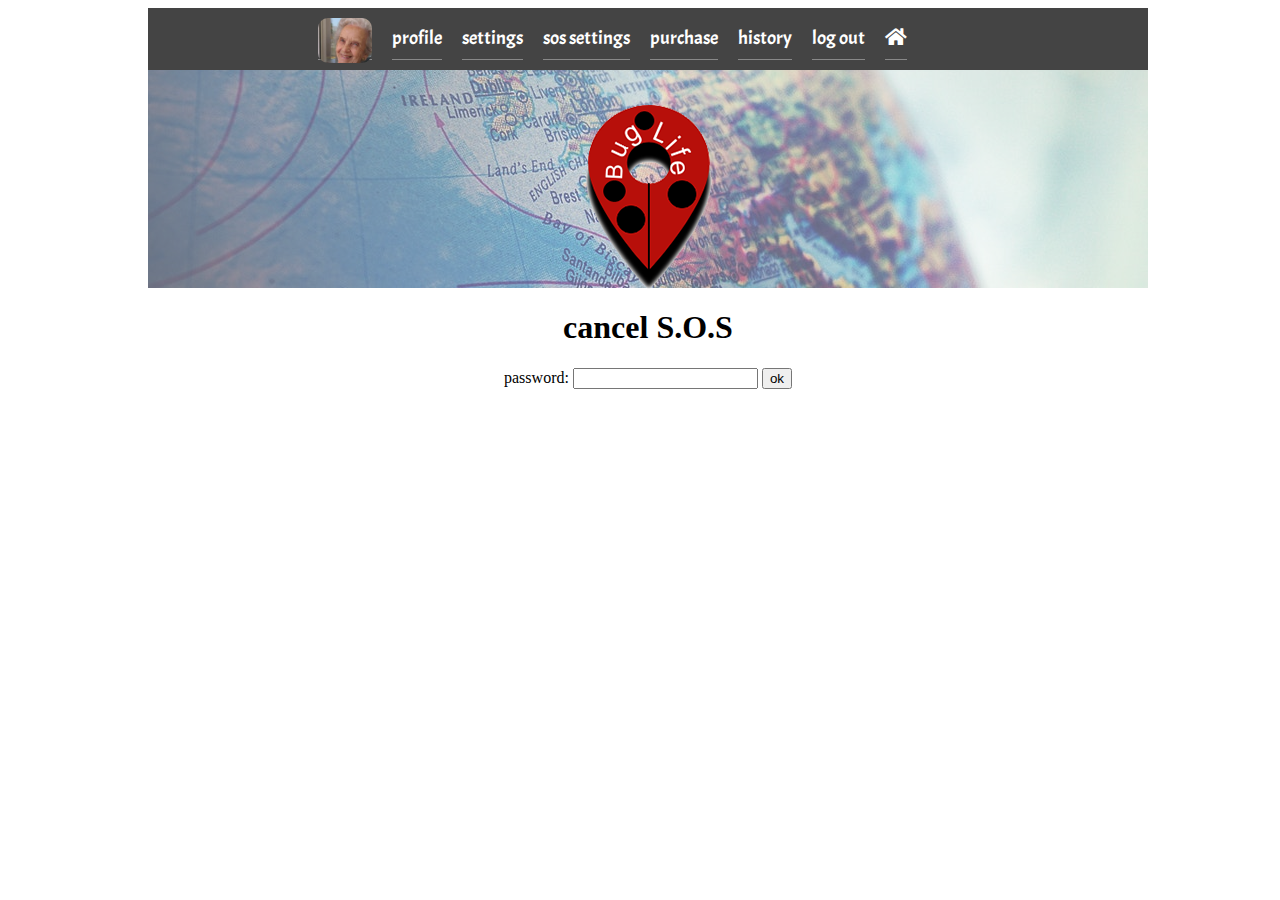
<file: sosDeviceStep4.html>
<!DOCTYPE html>
<html>
	<head>
		<link rel="stylesheet" href="includes/style.css">
		<meta charset="utf-8">
		<meta name="viewport" content="width=device-width, initial-scale=1">
		<!-- addDeviceIcon -->
		<link rel="stylesheet" href="https://cdnjs.cloudflare.com/ajax/libs/font-awesome/4.7.0/css/font-awesome.min.css">
		<!-- font-awesome -->
		<link rel="stylesheet" href="https://maxcdn.bootstrapcdn.com/font-awesome/4.7.0/css/font-awesome.min.css">
		<link rel="stylesheet" href="https://use.fontawesome.com/releases/v5.0.13/css/all.css" integrity="sha384-DNOHZ68U8hZfKXOrtjWvjxusGo9WQnrNx2sqG0tfsghAvtVlRW3tvkXWZh58N9jp" crossorigin="anonymous">
		<link href="https://use.fontawesome.com/releases/v5.0.10/css/all.css" rel="stylesheet">
		<!-- JS and JQ -->
		<script src="https://code.jquery.com/jquery-3.3.1.min.js" ></script>
		<script src="includes/main.js" async></script>
    <!-- google font -->
    <link rel="stylesheet" href="https://fonts.googleapis.com/css?family=Acme">




		<title>BugLife</title>
	</head>

	<body>
		<div id="wrapperMobile">

			<header class="SOSheaderStep3">
				<div class="SOSbackground3"></div>
				<div class="SOSlogoStep3"></div>
				<div class="SOSprocessCircle3"></div>
				<div class="SOSprocessCircle3B"></div>
			
				<!-- navBar -->
				<div class="nav3">
             		<ul>
              			<li><img src="images/golda.png" class="navLogo3"></li>
              			<li class="profile3"><a href="#">profile</a></li>
              			<li class="settings3"><a href="#">settings</a></li>
              			<li class="sosSettings3"><a href="#">sos settings</a></li>
              			<li class="purchase3"><a href="#">purchase</a></li>
              			<li class="history3"><a href="#">history</a></li>
              			<li class="log out3"><a href="#">log out</a></li>
              			<li class="homeIcon3"><a href="index.html"> <i class="fas fa-home"></i></a></li>
            		</ul>
          		</div>
			</header>

			
            
			<div class="SOScancelStep4">
                <h1>cancel S.O.S</h1>
                <form action="sosDeviceStep5.html" method="get">
                <p><label>
                    password:
                    <input type="password" title="password must be six notes 
                    with digits between 0-9 and a lower case letters." name="pass" maxlength="8">
                </label>
                <input type="submit" value="ok">
            </p>

            </form>
			</div>
			<!------------- Burger --------------->
			<nav role="navigation">
  				<div id="menuToggle3">
    				<input type="checkbox" />
    				<span></span>
    				<span></span>
    				<span></span>
    				<ul id="menu3">
    					<section class="blueAreaBurger3">
    						<h3 class="HelloGolda3">Hello Golda!</h3>
    						<div class="goldaPic3"></div>
    					</section>
    					<a href="index.html"><i class="fas fa-home"></i></a>
      					<a href="#"><li>Profile</li></a>
      					<a href="#"><li>Settings</li></a>
      					<a href="#"><li>S.O.S Settings</li></a>
      					<a href="#"><li>Purchase</li></a>
      					<a href="#"><li>History</li></a>
      					<a href="#"><li>Log out</li></a>
    				</ul>
  				</div>
			</nav>


		</div>
	</body>
</html>
</file>
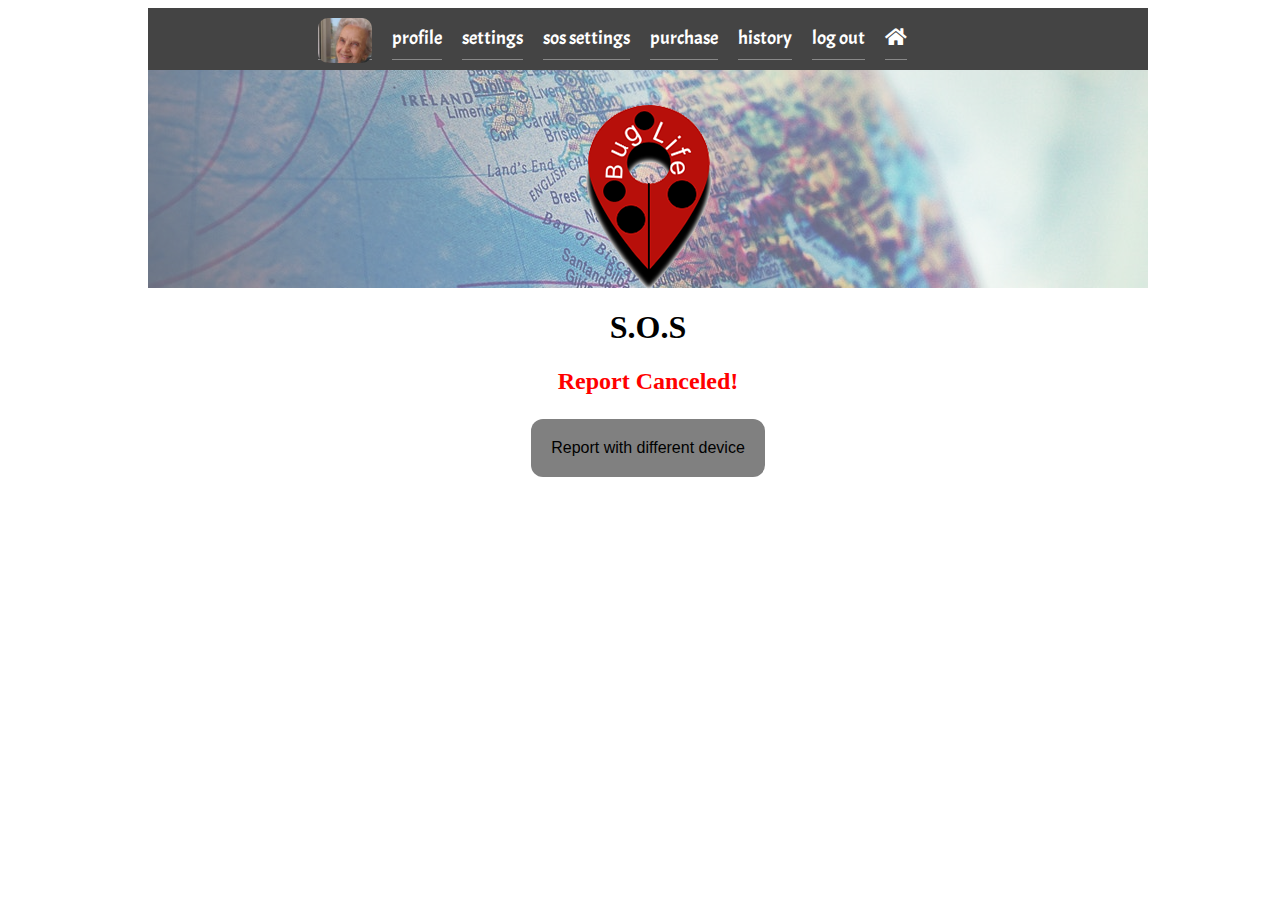
<file: sosDeviceStep5.html>
<!DOCTYPE html>
<html>
	<head>
		<link rel="stylesheet" href="includes/style.css">
		<meta charset="utf-8">
		<meta name="viewport" content="width=device-width, initial-scale=1">
		<!-- addDeviceIcon -->
		<link rel="stylesheet" href="https://cdnjs.cloudflare.com/ajax/libs/font-awesome/4.7.0/css/font-awesome.min.css">
		<!-- font-awesome -->
		<link rel="stylesheet" href="https://maxcdn.bootstrapcdn.com/font-awesome/4.7.0/css/font-awesome.min.css">
		<link rel="stylesheet" href="https://use.fontawesome.com/releases/v5.0.13/css/all.css" integrity="sha384-DNOHZ68U8hZfKXOrtjWvjxusGo9WQnrNx2sqG0tfsghAvtVlRW3tvkXWZh58N9jp" crossorigin="anonymous">
		<link href="https://use.fontawesome.com/releases/v5.0.10/css/all.css" rel="stylesheet">
		<!-- JS and JQ -->
		<script src="https://code.jquery.com/jquery-3.3.1.min.js" ></script>
		<script src="includes/main.js" async></script>
    <!-- google font -->
    <link rel="stylesheet" href="https://fonts.googleapis.com/css?family=Acme">




		<title>BugLife</title>
	</head>

	<body>
		<div id="wrapperMobile">

			<header class="SOSheaderStep3">
				<div class="SOSbackground3"></div>
				<div class="SOSlogoStep3"></div>
				<div class="SOSprocessCircle3"></div>
				<div class="SOSprocessCircle3B"></div>
			
				<!-- navBar -->
				<div class="nav3">
             		<ul>
              			<li><img src="images/golda.png" class="navLogo3"></li>
              			<li class="profile3"><a href="#">profile</a></li>
              			<li class="settings3"><a href="#">settings</a></li>
              			<li class="sosSettings3"><a href="#">sos settings</a></li>
              			<li class="purchase3"><a href="#">purchase</a></li>
              			<li class="history3"><a href="#">history</a></li>
              			<li class="log out3"><a href="#">log out</a></li>
              			<li class="homeIcon3"><a href="index.html"> <i class="fas fa-home"></i></a></li>
            		</ul>
          		</div>
			</header>

			
			
			<div class="SOSreportStep5">
				<h1>S.O.S</h1>
				<h2>Report Canceled!</h2>
				<a href="sosDeviceStep2.html"><button class="SOSbuttonReport5"> Report with different device</button></a>

			</div>

				<!------------- Burger --------------->
			<nav role="navigation">
  				<div id="menuToggle3">
    				<input type="checkbox" />
    				<span></span>
    				<span></span>
    				<span></span>
    				<ul id="menu3">
    					<section class="blueAreaBurger3">
    						<h3 class="HelloGolda3">Hello Golda!</h3>
    						<div class="goldaPic3"></div>
    					</section>
    					<a href="index.html"><i class="fas fa-home"></i></a>
      					<a href="#"><li>Profile</li></a>
      					<a href="#"><li>Settings</li></a>
      					<a href="#"><li>S.O.S Settings</li></a>
      					<a href="#"><li>Purchase</li></a>
      					<a href="#"><li>History</li></a>
      					<a href="#"><li>Log out</li></a>
    				</ul>
  				</div>
			</nav>


		</div>
	</body>
</html>
</file>
<file: includes/style.css>
/*------------------------------------Desktop------------------------------------------*/
@media (min-width: 850px){

	/*----------------Desktop find device Step 1------------------*/
#wrapperMobile {
	width: 1000px;
	height: 100%;
	margin: 0 auto;
}

body {
	width: 100%;
	height: 100%;
}

#wrapperMobile .headerStep1 {
	width: 100%;
	height: 280px;
	position: relative;
}

#wrapperMobile header .logo {
	background: url(../images/BugLifeIcon.png);
	background-repeat: no-repeat;
	display: block;
	background-position: center;
	position: absolute;
	width: 100%;
	height: 280px;
	top: 49px;
}

#wrapperMobile .background {
	width: 1000px;
	margin: 0 auto;
	height: 280px;
	background: url(../images/desktopCover.jpeg);
	position: relative;
	display: block;
	opacity: 0.6;
	background-repeat: no-repeat;
}

.addDeviceIcon {
	display: none;
}
.circle {
	display: none;
}

.SentencePlus {
	display: none;
}
#options {
	position: relative;
	width: 100%;
	margin: 0 auto;
}

#options a{
	position: relative;
	display: block;
	/*float: left;*/
    width: 100%;
    height:40px;
	text-decoration: none;
	background-color: #cccccc;
	color: #ffffff;
	text-align: center;

	margin-top: 30px;
	font-family: verdana;
	font-size: 20px;
	line-height:40px;
}

#options a:hover{
	background-color: #4d5056;
}

.moveAddDevice {
	position: relative;
	top: 30px;
	text-align: center;
}

.moveAddDevice button{
  background:#1AAB8A;
  color:#fff;
  border:none;
  position:relative;
  height:60px;
  font-size:1.6em;
  padding:0 2em;
  cursor:pointer;
  transition:800ms ease all;
  outline:none;
}
.moveAddDevice button:hover{
  background:#fff;
  color:#1AAB8A;
}
.moveAddDevice button:before,.moveAddDevice button:after{
  content:'';
  position:absolute;
  top:0;
  right:0;
  height:2px;
  width:0;
  background: #1AAB8A;
  transition:400ms ease all;
}
.moveAddDevice button:after{
  right:inherit;
  top:inherit;
  left:0;
  bottom:0;
}
.moveAddDevice button:hover:before,.moveAddDevice button:hover:after{
  width:100%;
  transition:800ms ease all;
}


/*burger display*/
.goldaPic {
  display: none;
}
.blueAreaBurger {
  display: none;
}
#menuToggle input:checked ~ ul {
  display: none;
}
#menu li {
	display: none;
}
#menu {
	display: none;
}
#menuToggle input:checked ~ span {
	display: none;
}
#menuToggle span {
	display: none;
}
#menuToggle input {
	display: none;
}
#menuToggle {
	display: none;
}
                        
/*------navBar-----*/
 
.nav ul {
  list-style: none;
  background-color: #444;
  text-align: center;
}

.nav li {
  position: relative;
  font-family: 'Acme', sans-serif;
  font-size: 1.2em;
  line-height: 40px;
  height: 41px;
  border-bottom: 1px solid #888;
  left: 40px;
}
 
.nav a {
  text-decoration: none;
  color: #fff;
  display: block;
}
 
.nav a:hover {
  background-color: #005f5f;
  border-radius: 10px;
}

.nav li {
  float: left;
  margin: 10px;
}

.nav ul {  
  overflow: auto;
  width: 800px;
  margin: 0 auto;
}

.nav {
  background-color: #444;
  position: absolute;
  top: 0px;
  width: 1000px;
}
 
.navLogo {
  border-radius: 10px;
  height: 45px;
}









	/*----------------Desktop find device Step 2------------------*/

.headerStep2 {
	width: 100%;
	height: 280px;
	position: relative;
}

.backgroundStep2 {
		width: 1000px;
	margin: 0 auto;
	height: 280px;
	background: url(../images/desktopCover.jpeg);
	position: relative;
	display: block;
	opacity: 0.6;
	background-repeat: no-repeat;
}

.logoStep2 {
		background: url(../images/BugLifeIcon.png);
	background-repeat: no-repeat;
	display: block;
	background-position: center;
	position: absolute;
	width: 100%;
	height: 280px;
	top: 49px;
}

.addDeviceIcon2 {
	display: none;
}

.circle2 {
	display: none;
}

.SentencePlus2 {
	display: none;
}

.burger2 {
	display: none;
}

.processCircle2 {
	display: none;
}

.processCircle2B {
	display: none;
}

#options2 a{
	position: relative;
	display: block;
	top: 50px;
    width: 100%;
    height:40px;
	text-decoration: none;
	background-color: #cccccc;
	color: #ffffff;
	text-align: center;

	margin-top: 30px;
	font-family: verdana;
	font-size: 20px;
	line-height:40px;
}

#options2 a:hover{
	background-color: #4d5056;
}

.FindDeviceTitle2 {
	position: relative;
	text-align: center;
	top: -20px;
	font-family: verdana;
}

.FindDeviceChooseSubTitle2 {
	position: relative;
	text-align: center;
	top: -40px;
	font-family: verdana;
}

.moveAddStep2 {
	position: relative;
	top: 30px;
}


/*burger display*/
.goldaPic2 {
  display: none;
}
.blueAreaBurger2 {
  display: none;
}
#menuToggle2 input:checked ~ ul {
  display: none;
}
#menu2 li {
	display: none;
}
#menu2 {
	display: none;
}
#menuToggle2 input:checked ~ span {
	display: none;
}
#menuToggle2 span {
	display: none;
}
#menuToggle2 input {
	display: none;
}
#menuToggle2 {
	display: none;
}

/*------navBar-----*/
 
.nav2 ul {
  list-style: none;
  background-color: #444;
  text-align: center;
}

.nav2 li {
  position: relative;
  font-family: 'Acme', sans-serif;
  font-size: 1.2em;
  line-height: 40px;
  height: 41px;
  border-bottom: 1px solid #888;
  left: 40px;
}
 
.nav2 a {
  text-decoration: none;
  color: #fff;
  display: block;
}
 
.nav2 a:hover {
  background-color: #005f5f;
  border-radius: 10px;
}

.nav2 li {
  float: left;
  margin: 10px;
}

.nav2 ul {  
  overflow: auto;
  width: 800px;
  margin: 0 auto;
}

.nav2 {
  background-color: #444;
  position: absolute;
  top: 0px;
  width: 1000px;
}
 
.navLogo2 {
  border-radius: 10px;
  height: 45px;
}










/*----------------Desktop find device Step 3------------------*/

.headerStep3 {
	width: 100%;
	height: 280px;
	position: relative;
}

.background3 {
	width: 1000px;
	margin: 0 auto;
	height: 280px;
	background: url(../images/desktopCover.jpeg);
	position: relative;
	display: block;
	opacity: 0.6;
	background-repeat: no-repeat;
}

.logoStep3 {
			background: url(../images/BugLifeIcon.png);
	background-repeat: no-repeat;
	display: block;
	background-position: center;
	position: absolute;
	width: 100%;
	height: 280px;
	top: 49px;
}
/*map*/
#wrapperMobile #defineRadiusMap3A iframe{
	position: relative;
	top: 0px;
	width: 1000px;
	height: 250px;
	background-repeat: no-repeat;
	background-position: center;
}

#bellStep3 {
	display: none;
}

.carNevigateStep3 {
	display: none;
}

.shareStep3 {
	display: none;
}

#lightOffStep3 {
	display: none;
}

.footerStep3 p {
	position: relative;
	text-align: center;
	font-family: verdana;
	font-size: 17px;
	top: 0px;
}

.moveAddStep3 {
	position: relative;
	top: 110px;
}

.newSearchStep3 {
	display: none;
}
/*-------buttons------*/
.locate {
	display: none;
}
.footerStep3, .footerStep3:before, .footerStep3:after, .faz {
  height: 56px;
  width: 56px;
  border-radius: 50%;
  position: absolute;
  cursor: pointer;
}

.footerStep3 {
  position: relative;
  top: 253px;
  left: 920px;
}
.footerStep3:before, .footerStep3:after {
  content: "";
  will-change: transform;
}
.footerStep3:before {
  background: url(https://cbwconline.com/IMG/Codepen/Plus-Light-Blue.svg) center/28px no-repeat;
  z-index: 5;
  transition: 0.2s;
}
.footerStep3:after {
  background: #d7dbe2;
  box-shadow: 0 2px 5px rgba(0, 0, 0, 0.3);
  z-index: -1;
  transition: 0.39s;
  top: 50%;
  left: 50%;
  transform: translate(-50%, -50%);
}
.footerStep3.active:before {
  transform: rotate(90deg);
}

.faz {
  box-shadow: 0 2px 5px rgba(0, 0, 0, 0.3);
  transition: 0.3s;
  animation: 0.3s down forwards;
  opacity: 0;
  will-change: animation;
}
.faz:nth-child(5) {
  background: #4774d3 url(../images/car.png) center/28px no-repeat;
  top: -132px;
}
.faz:nth-child(3) {
  background: #e2be2d url(../images/lamp.png) center/28px no-repeat;
  top: -66px;
}
.faz:nth-child(4) {
  background: #DB4437 url(../images/bell.png) center/28px no-repeat;
}

.faz.active {
  animation: 0.48s up forwards;
}
.faz.active:nth-child(3) {
  animation-delay: 0.2s;
}/
.faz.active:nth-child(4) {
  animation-delay: 1s;
}
.faz.active:nth-child(5) {
  animation-delay: 0.4s;
}
.faz.bo {
  animation: none;
}

@keyframes up {
  50% {
    transform: translateY(-170%);
  }
  100% {
    opacity: 1;
    transform: translateY(-130%);
  }
}
@keyframes down {
  0% {
    opacity: 1;
    transform: translateY(-130%);
  }
  100% {
    opacity: 0;
    transform: translateY(0);
    top: 0;
  }
}

/*--------share--------*/
.share, .share:before, .share:after, .fab {
  height: 56px;
  width: 56px;
  border-radius: 50%;
  position: absolute;
  cursor: pointer;
}

.share {
  position: relative;
  top: 196px;
  left: 30px;
}
.share:before, .share:after {
  content: "";
  will-change: transform;
}
.share:before {
  background: url(../images/shareClear.png) center/28px no-repeat;
  z-index: 5;
  transition: 0.2s;
}
.share:after {
  background: #d7dbe2;
  box-shadow: 0 2px 5px rgba(0, 0, 0, 0.3);
  z-index: -1;
  transition: 0.39s;
  top: 50%;
  left: 50%;
  transform: translate(-50%, -50%);
}
.share.active:before {
  transform: rotate(90deg);
}

.fab {
  box-shadow: 0 2px 5px rgba(0, 0, 0, 0.3);
  transition: 0.3s;
  animation: 0.3s down forwards;
  opacity: 0;
  will-change: animation;
}
.fab:nth-child(1) {
  background: #4774d3 url(../images/fbClear.png) center/28px no-repeat;
  top: -132px;
  left: 0px;
}
.fab:nth-child(2) {
  background: green url(../images/wsClear.png) center/28px no-repeat;
  top: -66px;
  left: 0px;
}
.fab:nth-child(3) {
  background: #DB4437 url(https://cbwconline.com/IMG/Codepen/Google.svg) center/28px no-repeat;
  top: 0px;
  left: 0px;
}
.fab:nth-child(4) {
  background: #ffffff url(../images/bugsLifeLink.png) center/28px no-repeat;
  top: -198px;
  left: 0px;
}
.fab.active {
  animation: 0.48s up forwards;
}
.fab.active:nth-child(1) {
  animation-delay: 0.6s;
}
.fab.active:nth-child(2) {
  animation-delay: 0.4s;
}
.fab.active:nth-child(3) {
  animation-delay: 0.2s;
}
.fab.active:nth-child(4) {
  animation-delay: 0.8s;
}
.fab.no {
  animation: none;
}

@keyframes up {
  50% {
    transform: translateY(-170%);
  }
  100% {
    opacity: 1;
    transform: translateY(-130%);
  }
}
@keyframes down {
  0% {
    opacity: 1;
    transform: translateY(-130%);
  }
  100% {
    opacity: 0;
    transform: translateY(0);
    top: 0;
  }
}

/*----------Pop-Up---------*/

/* The Modal (background) */


.modal {
    display: none; /* Hidden by default */
    position: fixed; /* Stay in place */
    z-index: 1; /* Sit on top */
    padding-top: 100px; /* Location of the box */
    left: 0;
    top: 0;
    width: 100%; /* Full width */
    height: 100%; /* Full height */
    overflow: auto; /* Enable scroll if needed */
    background-color: rgb(0,0,0); /* Fallback color */
    background-color: rgba(0,0,0,0.4); /* Black w/ opacity */
}

/* Modal Content */
.modal-content {
    position: relative;
    background-color: #fefefe;
    text-align: center;
    margin: auto;
    padding: 0;
    border: 1px solid #888;
    width: 80%;
    box-shadow: 0 4px 8px 0 rgba(0,0,0,0.2),0 6px 20px 0 rgba(0,0,0,0.19);
    -webkit-animation-name: animatetop;
    -webkit-animation-duration: 0.4s;
    animation-name: animatetop;
    animation-duration: 0.4s;
    font-family: verdana;
}

/* Add Animation */
@-webkit-keyframes animatetop {
    from {top:-300px; opacity:0} 
    to {top:0; opacity:1}
}

@keyframes animatetop {
    from {top:-300px; opacity:0}
    to {top:0; opacity:1}
}

/* The Close Button */
.close {
    color: white;
    float: right;
    font-size: 28px;
    font-weight: bold;
}

.close:hover,
.close:focus {
    color: #000;
    text-decoration: none;
    cursor: pointer;
}

.modal-header {
    padding: 2px 16px;
    background-color: #5cb85c;
    color: white;
}

.modal-body {padding: 2px 16px;}

.modal-footer {
    padding: 2px 16px;
    background-color: #5cb85c;
    color: white;
}

.chooseShare {
	text-decoration: none;
	color: #000000;
}




/*burger display*/
.goldaPic3 {
  display: none;
}
.blueAreaBurger3 {
  display: none;
}
#menuToggle3 input:checked ~ ul {
  display: none;
}
#menu3 li {
	display: none;
}
#menu3 {
	display: none;
}
#menuToggle3 input:checked ~ span {
	display: none;
}
#menuToggle3 span {
	display: none;
}
#menuToggle3 input {
	display: none;
}
#menuToggle3 {
	display: none;
}
	/*----------------Desktop find device Step 4------------------*/
#wrapperMobile .mainStep4 h2 {
display: none;
}

.wsIconStep4 {
display: none;
}

.fbIconStep4 {
display: none;
}

.emailIconStep4 {
display: none;
}

display: none;.blIconStep4 {
display: none;
}

.contactIconStep4 {
display: none;
}

.container {
display: none;
}

/*----------Burger--------*/
#menu4 a/*inside settings*/
{
display: none;
}

#menu4 a:hover
{
display: none;
}

#menuToggle4/*Burger icon's settings*/
{
display: none;
}

#menuToggle4 input
{
display: none;
}

#menuToggle4 span/*Lines creating burger icon*/
{
display: none;
}

#menuToggle4 input:checked ~ span/*icon going side after click*/
{
display: none;
}



#menu4
{
display: none;
}

#menu4 li
{
display: none;
}


#menuToggle4 input:checked ~ ul/*control the box*/
{
display: none;
}


.blueAreaBurger4 {
display: none;
}

.goldaPic4 {
display: none;
}

.errorStep4 {
	position: relative;
	top: 250px;
	left: 250px;
}

/*------navBar-----*/
 
.nav3 ul {
  list-style: none;
  background-color: #444;
  text-align: center;
}

.nav3 li {
  position: relative;
  font-family: 'Acme', sans-serif;
  font-size: 1.2em;
  line-height: 40px;
  height: 41px;
  border-bottom: 1px solid #888;
  left: 40px;
}
 
.nav3 a {
  text-decoration: none;
  color: #fff;
  display: block;
}
 
.nav3 a:hover {
  background-color: #005f5f;
  border-radius: 10px;
}

.nav3 li {
  float: left;
  margin: 10px;
}

.nav3 ul {  
  overflow: auto;
  width: 800px;
  margin: 0 auto;
}

.nav3 {
  background-color: #444;
  position: absolute;
  top: 0px;
  width: 1000px;
}
 
.navLogo3 {
  border-radius: 10px;
  height: 45px;
}
















	/*----------------Desktop find device Step 5------------------*/

.headerStep5 {
	width: 100%;
	height: 280px;
	position: relative;
}

.background5 {
	width: 1000px;
	margin: 0 auto;
	height: 280px;
	background: url(../images/desktopCover.jpeg);
	position: relative;
	display: block;
	opacity: 0.6;
	background-repeat: no-repeat;
}

.logoStep5 {
			background: url(../images/BugLifeIcon.png);
	background-repeat: no-repeat;
	display: block;
	background-position: center;
	position: absolute;
	width: 100%;
	height: 280px;
	top: 49px;
}

#wrapperMobile .mainStep5 h2 {
	font-family: verdana;
	font-size: 25px;
	position: relative;
	text-align: center;
	top: 15px;
}

#wrapperMobile .mainStep5 h3 {
	font-family: verdana;
	position: relative;
	text-align: center;
	top: 15px;
}

#optionsStep5 a{
	position: relative;
	float: left;
    width: 200px;
    height:50px;
	text-decoration: none;
	background-color: #cccccc;
	color: #ffffff;
	text-align: center;
	top: 30px;
	left: 25%;
	margin: 20px;
	font-family: verdana;
	font-size: 20px;
	line-height:50px;

}

#optionsStep5 a:hover{
	background-color: #4d5056;
}

/*burger display*/
.goldaPic5 {
  display: none;
}
.blueAreaBurger5 {
  display: none;
}
#menuToggle5 input:checked ~ ul {
  display: none;
}
#menu5 li {
	display: none;
}
#menu5 {
	display: none;
}
#menuToggle5 input:checked ~ span {
	display: none;
}
#menuToggle5 span {
	display: none;
}
#menuToggle5 input {
	display: none;
}
#menuToggle5 {
	display: none;
}

/*------navBar-----*/
 
.nav5 ul {
  list-style: none;
  background-color: #444;
  text-align: center;
}

.nav5 li {
  position: relative;
  font-family: 'Acme', sans-serif;
  font-size: 1.2em;
  line-height: 40px;
  height: 41px;
  border-bottom: 1px solid #888;
  left: 40px;
}
 
.nav5 a {
  text-decoration: none;
  color: #fff;
  display: block;
}
 
.nav5 a:hover {
  background-color: #005f5f;
  border-radius: 10px;
}

.nav5 li {
  float: left;
  margin: 10px;
}

.nav5 ul {  
  overflow: auto;
  width: 800px;
  margin: 0 auto;
}

.nav5 {
  background-color: #444;
  position: absolute;
  top: 0px;
  width: 1000px;
}
 
.navLogo5 {
  border-radius: 10px;
  height: 45px;
}







/*----------------Desktop Define Radius Step 1----------------------*/
#wrapperMobile1B {
  width: 1000px;
  height: 100%;
  margin: 0 auto;
}

body {
  width: 100%;
  height: 100%;
}

#wrapperMobile1B .headerStep1B {
  width: 100%;
  height: 340px;
  position: relative;
}

#wrapperMobile1B .logoStep1B {
  background: url(../images/BugLifeIcon.png);
  background-repeat: no-repeat;
  display: block;
  background-position: center;
  position: absolute;
  width: 100%;
  height: 280px;
  top: 49px;
}

#wrapperMobile1B .backgroundStep1B {
  width: 1000px;
  margin: 0 auto;
  height: 280px;
  background: url(../images/desktopCover.jpeg);
  position: relative;
  display: block;
  opacity: 0.6;
  background-repeat: no-repeat;
}

.defineRadiusTitle1B {
  position: relative;
  text-align: center;
  top: 0px;
  font-family: verdana;
}

/*Next page*/
.send {
  position: relative;
  top: 30px;
  left: 335px;
  width: 300px;
  text-align: center;
  background:#1AAB8A;
  color:#fff;
  border:none;
  position:relative;
  height:45px;
  font-size:1em;
  padding:0 2em;
  cursor:pointer;
  transition:800ms ease all;
  outline:none;
}
.send:hover{
  background:#fff;
  color:#1AAB8A;
}
.send:before, .send:after{
  content:'';
  position:absolute;
  top:0;
  right:0;
  height:2px;
  width:0;
  background: #1AAB8A;
  transition:400ms ease all;
}
.send:after{
  right:inherit;
  top:inherit;
  left:0;
  bottom:0;
}



/*----form--------*/
.big {
  font-size: 1.2em;
}

#wrapperMobile1B form {
  position: relative;
  left: 20px;
  top: 
}


/* Custom dropdown */
.custom-dropdown {
  position: relative;
  top: 0px;
  display: inline-block;
  vertical-align: middle;
  margin: 10px;
}

.custom-dropdown select {

  background-color: #1abc9c;
  width: 300px;
  color: #fff;
  font-size: inherit;
  padding: .5em;
  padding-right: 2.5em; 
  border: 0;
  margin: 0;
  border-radius: 3px;
  text-indent: 0.01px;
  text-overflow: '';
  -webkit-appearance: button; /* hide default arrow in chrome OSX */
}

.custom-dropdown::before,
.custom-dropdown::after {
  content: "";
  position: absolute;
  pointer-events: none;
}

.custom-dropdown::after { /*  Custom dropdown arrow */
  content: "\25BC";
  height: 1em;
  font-size: .625em;
  line-height: 1;
  right: 1.2em;
  top: 50%;
  margin-top: -.5em;
}

.custom-dropdown::before { /*  Custom dropdown arrow cover */
  width: 2em;
  right: 0;
  top: 0;
  bottom: 0;
  border-radius: 0 3px 3px 0;
}

.custom-dropdown select[disabled] {
  color: rgba(0,0,0,.3);
}

.custom-dropdown select[disabled]::after {
  color: rgba(0,0,0,.1);
}

.custom-dropdown::before {
  background-color: rgba(0,0,0,.15);
}

.custom-dropdown::after {
  color: rgba(0,0,0,.4);
}
 

/*Green add/edit device*/
.moveAddDevice1B {
  position: relative;
  top: 80px;
  text-align: center;
}

.moveAddDevice1B button{
  background:#1AAB8A;
  color:#fff;
  border:none;
  position:relative;
  height:60px;
  font-size:1em;
  padding:0 2em;
  cursor:pointer;
  transition:800ms ease all;
  outline:none;
}
.moveAddDevice1B button:hover{
  background:#fff;
  color:#1AAB8A;
}
.moveAddDevice1B button:before,.moveAddDevice1B button:after{
  content:'';
  position:absolute;
  top:0;
  right:0;
  height:2px;
  width:0;
  background: #1AAB8A;
  transition:400ms ease all;
}
.moveAddDevice1B button:after{
  right:inherit;
  top:inherit;
  left:0;
  bottom:0;
}
.moveAddDevice1B button:hover:before,.moveAddDevice1B button:hover:after{
  width:100%;
  transition:800ms ease all;
}


/*burger display*/
#menuToggle1B {
  display: none;
}
                        
/*------navBar-----*/
 
.nav1B ul {
  list-style: none;
  background-color: #444;
  text-align: center;
}

.nav1B li {
  position: relative;
  font-family: 'Acme', sans-serif;
  font-size: 1.2em;
  line-height: 40px;
  height: 41px;
  border-bottom: 1px solid #888;
  left: 40px;
}
 
.nav1B a {
  text-decoration: none;
  color: #fff;
  display: block;
}
 
.nav1B a:hover {
  background-color: #005f5f;
  border-radius: 10px;
}

.nav1B li {
  float: left;
  margin: 10px;
}

.nav1B ul {  
  overflow: auto;
  width: 800px;
  margin: 0 auto;
}

.nav1B {
  background-color: #444;
  position: absolute;
  top: 0px;
  width: 1000px;
}
 
.navLogo1B {
  border-radius: 10px;
  height: 45px;
}








/*----------------Desktop Define Radius Step 2----------------------*/
#wrapperMobile2B {
  width: 1000px;
  height: 100%;
  margin: 0 auto;
}

body {
  width: 100%;
  height: 100%;
}

#wrapperMobile2B .headerStep2B {
  width: 100%;
  height: 280px;
  position: relative;
}

#wrapperMobile2B .logoStep2B {
  background: url(../images/BugLifeIcon.png);
  background-repeat: no-repeat;
  display: block;
  background-position: center;
  position: absolute;
  width: 100%;
  height: 280px;
  top: 49px;
}

#wrapperMobile2B .backgroundStep2B {
  width: 1000px;
  margin: 0 auto;
  height: 280px;
  background: url(../images/desktopCover.jpeg);
  position: relative;
  display: block;
  opacity: 0.6;
  background-repeat: no-repeat;
}

.radiusFooter h3 {
  font-family: verdana;
  font-size: 14px;
  line-height: 55px;
}

#defineRadiusMap iframe{
  position: relative;
  top: 0px;
  left: 0px;
  width: 1000px;
  height: 250px;
  background-repeat: no-repeat;
  display: block;
  margin: 0 auto;
}

.radiusFooter {
  position: relative;
  bottom: 13px;
  border: 0px solid #000000;
  background-color: #6e9fef;
  width: 1000px;
  height: 60px;
  text-align: center;
  margin: 0 auto;
}

.radiusArrow {
  position: relative;
  bottom: 60px;
  left: 400px;
  font-size: 40px;
}

/*burger display*/
#menuToggle2B {
  display: none;
}
                        
/*------navBar-----*/
 
.nav2B ul {
  list-style: none;
  background-color: #444;
  text-align: center;
}

.nav2B li {
  position: relative;
  font-family: 'Acme', sans-serif;
  font-size: 1.2em;
  line-height: 40px;
  height: 41px;
  border-bottom: 1px solid #888;
  left: 40px;
}
 
.nav2B a {
  text-decoration: none;
  color: #fff;
  display: block;
}
 
.nav2B a:hover {
  background-color: #005f5f;
  border-radius: 10px;
}

.nav2B li {
  float: left;
  margin: 10px;
}

.nav2B ul {  
  overflow: auto;
  width: 800px;
  margin: 0 auto;
}

.nav2B {
  background-color: #444;
  position: absolute;
  top: 0px;
  width: 1000px;
}
 
.navLogo2B {
  border-radius: 10px;
  height: 45px;
}






/*----------------Desktop Define Radius Step 3----------------------*/

#wrapperMobile3B {
  width: 1000px;
  height: 100%;
  margin: 0 auto;
}

body {
  width: 100%;
  height: 100%;
}

#wrapperMobile3B .headerStep3B {
  width: 100%;
  height: 280px;
  position: relative;
}

#wrapperMobile3B .logoStep3B {
  background: url(../images/BugLifeIcon.png);
  background-repeat: no-repeat;
  display: block;
  background-position: center;
  position: absolute;
  width: 100%;
  height: 280px;
  top: 49px;
}

#wrapperMobile3B .backgroundStep3B {
  width: 1000px;
  margin: 0 auto;
  height: 280px;
  background: url(../images/desktopCover.jpeg);
  position: relative;
  display: block;
  opacity: 0.6;
  background-repeat: no-repeat;
}

.defineNext2 {
  display: none;
}


/*burger display*/
#menuToggle3B {
  display: none;
}
                        
/*------navBar-----*/
 
.nav3B ul {
  list-style: none;
  background-color: #444;
  text-align: center;
}

.nav3B li {
  position: relative;
  font-family: 'Acme', sans-serif;
  font-size: 1.2em;
  line-height: 40px;
  height: 41px;
  border-bottom: 1px solid #888;
  left: 40px;
}
 
.nav3B a {
  text-decoration: none;
  color: #fff;
  display: block;
}
 
.nav3B a:hover {
  background-color: #005f5f;
  border-radius: 10px;
}

.nav3B li {
  float: left;
  margin: 10px;
}

.nav3B ul {  
  overflow: auto;
  width: 800px;
  margin: 0 auto;
}

.nav3B {
  background-color: #444;
  position: absolute;
  top: 0px;
  width: 1000px;
}
 
.navLogo3B {
  border-radius: 10px;
  height: 45px;
}

/*main message*/

.mainDefine3B h1 {
  position: relative;
  text-align: center;
  bottom: 20px;
}

/*-------Costumize or Standart------*/
.defineForm3 {
  position: relative;
  bottom: 50px;
  left: 450px;
}

.defineForm3 .standartText{
  position: relative;
  top: 50px;
  right: 205px;
  width: 300px;
  height: 50px;
}

.defineCustume {
  position: relative;
  top: 20px;
  left: 450px;
}

.CustomBox {
  position: relative;
  width: 300px;
  height: 25px;
  background-color: #cccccc;
  opacity: 0.3;
  top: 40px;
  left: 337px;
  border: 2px solid black;
}

/*next*/

.mainDefine3B #myBtn {
    position: relative;
  display: block;
  top: 30px;
  width: 40%;
  left: 280px;
  height:40px;
  text-decoration: none;
  background-color: #cccccc;
  color: #ffffff;
  text-align: center;
  margin-top: 30px;
  font-family: verdana;
  font-size: 20px;
  line-height:40px;
}

.mainDefine3B .myBtn:hover{
  background-color: #4d5056;
}













/*----------------Desktop SOS Step 2----------------------*/
.SOSheaderStep2 {
  width: 100%;
  height: 280px;
  position: relative;
}

.SOSbackgroundStep2 {
    width: 1000px;
  margin: 0 auto;
  height: 280px;
  background: url(../images/desktopCover.jpeg);
  position: relative;
  display: block;
  opacity: 0.6;
  background-repeat: no-repeat;
}

.SOSlogoStep2 {
  background: url(../images/BugLifeIcon.png);
  background-repeat: no-repeat;
  display: block;
  background-position: center;
  position: absolute;
  width: 100%;
  height: 280px;
  top: 49px;
}

.addDeviceIcon2 {
  display: none;
}

.SOScircle2 {
  display: none;
}

.SOSSentencePlus2 {
  display: none;
}

.SOSburger2 {
  display: none;
}

.SOSprocessCircle2 {
  display: none;
}

.SOSprocessCircle2B {
  display: none;
}

#SOSoptions2 a{
  position: relative;
  display: block;
  top: 50px;
    width: 100%;
    height:40px;
  text-decoration: none;
  background-color: #cccccc;
  color: #ffffff;
  text-align: center;

  margin-top: 30px;
  font-family: verdana;
  font-size: 20px;
  line-height:40px;
}

#SOSoptions2 a:hover{
  background-color: #4d5056;
}

.SOSTitle2 {
  position: relative;
  text-align: center;
  top: -20px;
  font-family: verdana;
}

.SOSChooseSubTitle2 {
  position: relative;
  text-align: center;
  top: -40px;
  font-family: verdana;
}

.moveAddStep2 {
  position: relative;
  top: 30px;
}











/*----------------Desktop SOS Step 3----------------------*/


.SOSheaderStep3 {
  width: 100%;
  height: 280px;
  position: relative;
}

.SOSbackground3 {
  width: 1000px;
  margin: 0 auto;
  height: 280px;
  background: url(../images/desktopCover.jpeg);
  position: relative;
  display: block;
  opacity: 0.6;
  background-repeat: no-repeat;
}

.SOSlogoStep3 {
  background: url(../images/BugLifeIcon.png);
  background-repeat: no-repeat;
  display: block;
  background-position: center;
  position: absolute;
  width: 100%;
  height: 280px;
  top: 49px;
}


.SOSreportStep3{
  
  display: block;
  text-align: center;

}
.SOSreportStep3 h2{
  color: #888;
}


.SOSbuttonReport3 {
  background-color: gray; /* Green */
  border: none;
  color: white;
  padding: 20px;
  text-align: center;
  text-decoration: none;
  display: inline-block;
  font-size: 16px;
  margin: 4px 2px;
  cursor: pointer;
  border-radius: 12px;
  color:red;
}
/*burger display*/
.goldaPic3 {
  display: none;
}
.blueAreaBurger3 {
  display: none;
}
#menuToggle3 input:checked ~ ul {
  display: none;
}
#menu3 li {
  display: none;
}
#menu3 {
  display: none;
}
#menuToggle3 input:checked ~ span {
  display: none;
}
#menuToggle3 span {
  display: none;
}
#menuToggle3 input {
  display: none;
}
#menuToggle3 {
  display: none;
}









/*----------------Desktop SOS Step 4----------------------*/

#wrapperMobile .mainStep4 h2 {
display: none;
}

.SOScancelStep4{
  display: block;
  text-align: center;

}
/*----------Burger--------*/
#menu4 a/*inside settings*/
{
display: none;
}

#menu4 a:hover
{
display: none;
}

#menuToggle4/*Burger icon's settings*/
{
display: none;
}

#menuToggle4 input
{
display: none;
}

#menuToggle4 span/*Lines creating burger icon*/
{
display: none;
}

#menuToggle4 input:checked ~ span/*icon going side after click*/
{
display: none;
}



#menu4
{
display: none;
}

#menu4 li
{
display: none;
}


#menuToggle4 input:checked ~ ul/*control the box*/
{
display: none;
}


.blueAreaBurger4 {
display: none;
}

.goldaPic4 {
display: none;
}

.errorStep4 {
  position: relative;
  top: 250px;
  left: 250px;
}

/*------navBar-----*/
 
.nav3 ul {
  list-style: none;
  background-color: #444;
  text-align: center;
}

.nav3 li {
  position: relative;
  font-family: 'Acme', sans-serif;
  font-size: 1.2em;
  line-height: 40px;
  height: 41px;
  border-bottom: 1px solid #888;
  left: 40px;
}
 
.nav3 a {
  text-decoration: none;
  color: #fff;
  display: block;
}
 
.nav3 a:hover {
  background-color: #005f5f;
  border-radius: 10px;
}

.nav3 li {
  float: left;
  margin: 10px;
}

.nav3 ul {  
  overflow: auto;
  width: 800px;
  margin: 0 auto;
}

.nav3 {
  background-color: #444;
  position: absolute;
  top: 0px;
  width: 1000px;
}
 
.navLogo3 {
  border-radius: 10px;
  height: 45px;
}










/*----------------Desktop SOS Step 5----------------------*/

.SOSheaderStep5 {
  width: 100%;
  height: 280px;
  position: relative;
}

.SOSbackground5 {
  width: 1000px;
  margin: 0 auto;
  height: 280px;
  background: url(../images/desktopCover.jpeg);
  position: relative;
  display: block;
  opacity: 0.6;
  background-repeat: no-repeat;
}

.SOSlogoStep5 {
      background: url(../images/logo.png);
  background-repeat: no-repeat;
  display: block;
  background-position: center;
  position: absolute;
  width: 100%;
  height: 280px;
  top: 49px;
}

#wrapperMobile .SOSmainStep5 h2 {
  font-family: verdana;
  font-size: 25px;
  position: relative;
  text-align: center;
  top: 15px;
}

#wrapperMobile .SOSmainStep5 h3 {
  font-family: verdana;
  position: relative;
  text-align: center;
  top: 15px;
}

#SOSoptionsStep5 a{
  position: relative;
  float: left;
    width: 200px;
    height:50px;
  text-decoration: none;
  background-color: #cccccc;
  color: #ffffff;
  text-align: center;
  top: 30px;
  left: 25%;
  margin: 20px;
  font-family: verdana;
  font-size: 20px;
  line-height:50px;

}

#SOSoptionsStep5 a:hover{
  background-color: #4d5056;
}
.SOSreportStep5{
  display: block;
  text-align: center;
}

.SOSreportStep5 h2{
  color:red;

}


.SOSbuttonReport5 {
  background-color: gray; /* Green */
  border: none;
  color: white;
  padding: 20px;
  text-align: center;
  text-decoration: none;
  display: inline-block;
  font-size: 16px;
  margin: 4px 2px;
  cursor: pointer;
  border-radius: 12px;
  color:black;
}












}/*close media-query*/
/*-----------------------------------------------------------Mobile---------------------------------------------------------*/
@media (max-width: 850px){


#wrapperMobile {
	width: 480px;
	height: 735px;

}

body {
	width: 480px;
	height: 735px;

}

#wrapperMobile .headerStep1 {
	width: 480px;
	height: 280px;
	position: relative;
}

#wrapperMobile header .logo {
	background: url(../images/BugLifeIcon.png);
	background-repeat: no-repeat;
	display: block;
	background-position: center;
	position: absolute;
	width: 480px;
	height: 280px;
	top: 49px;
}

#wrapperMobile .background {
	width: 480px;
	height: 280px;
	background: url(../images/topMap.png);
	position: relative;
	display: block;
	opacity: 0.6;
}

.addDeviceIcon {
	position: absolute;
	top: 0px;
	left: 430px;
	top: 15px;
}
.circle {
	position: absolute;
	top: 9.3px;
	left: 422px;
	height: 40px;
    border-radius: 50%;
    width: 40px;
    border:solid black 2px;
}

.SentencePlus {
	position: relative;
	top: 32px;
	right: 5px;
	border: 0px;
    border-radius: 5px;
    width: 50px;
    text-align: center;
    font-size: 10px;
    font-weight: bold;
    font-family: verdana;
}


#options a{
	position: relative;
	float: left;
    width: 450px;
    height:40px;
	text-decoration: none;
	background-color: #cccccc;
	color: #ffffff;
	text-align: center;
	left: 15px;
	margin-top: 30px;
	font-family: verdana;
	font-size: 20px;
	line-height:40px;
}

#options a:hover{
	background-color: #4d5056;
}

.moveAddDevice{
	display: none;
}

/*----------Burger--------*/
#menu a/*inside settings*/
{
  text-decoration: none;
  color: #232323;
  transition: color 0.3s ease;
}

#menu a:hover
{
  color: tomato;
}

#menuToggle/*Burger icon's settings*/
{
  display: block;
  position: relative;
  top: -260px;
  left: 15px;
  z-index: 1;
  -webkit-user-select: none;
  user-select: none;
}

#menuToggle input
{
  display: block;
  width: 40px;
  height: 32px;
  position: absolute;
  top: -7px;
  left: -5px;
  cursor: pointer;
  opacity: 0; /* hide this */
  z-index: 2; /* and place it over the hamburger */
  -webkit-touch-callout: none;
}

#menuToggle span/*Lines creating burger icon*/
{
  display: block;
  width: 33px;
  height: 4px;
  margin-bottom: 5px;
  position: relative;
  background: #0e60a0;
  border-radius: 3px;
  z-index: 1;
  transform-origin: 4px 0px;
  transition: transform 0.5s cubic-bezier(0.77,0.2,0.05,1.0),
              background 0.5s cubic-bezier(0.77,0.2,0.05,1.0),
              opacity 0.55s ease;
}

#menuToggle input:checked ~ span/*icon going side after click*/
{
  opacity: 1;
  transform: rotate(45deg) translate(-2px, -1px);
  background: #232323;
}



#menu
{
  position: absolute;
  text-align: center;
  width: 200px;
  height: 580px;
  margin: -100px 0 0 -50px;
  padding: 50px;
  padding-top: 125px;
  background: #ededed;
  list-style-type: none;
  -webkit-font-smoothing: antialiased;
  /* to stop flickering of text in safari */
  transform-origin: 0% 0%;
  transform: translate(-100%, 0);
  transition: transform 0.5s cubic-bezier(0.77,0.2,0.05,1.0);
}

#menu li
{
  padding: 10px 0;
  font-size: 22px;
}


#menuToggle input:checked ~ ul/*control the box*/
{
  transform: none;
}


.blueAreaBurger {
	position: relative;
	height: 150px;
	width: 272px;
	background-color: #7294cc;
	top: -80px;
	left: -22px;
}

.goldaPic {
	position: relative;
	top: 50%;
	height: 52px;
	width: 62px;
	border-radius: 40px;
	background: url(../images/Golda.png);
	left: 35%;
	background-repeat: no-repeat;
}

.HelloGolda {
  position: absolute;
  left: 77px;
  top:20px;
  font-family: verdana;
}

/*nav for desktop*/
.nav ul {
  display: none;
}

.nav li {
  display: none;
}
 
.nav a {
  display: none;
}
 
.nav a:hover {
  display: none;
}

.nav li {
  display: none;
}

.nav ul {  
  display: none;
}

.nav {
  display: none;
}
 
.navLogo {
  display: none;
}











/*----------------Find Device Flow- Step2----------------------*/
#wrapperMobile .headerStep2 {
	width: 480px;
	height: 220px;
	position: relative;
}

.FindDeviceTitle2 {
	position: relative;
	left: 150px;
	top: 50px;
	font-family: verdana;
}

.FindDeviceChooseSubTitle2 {
	position: relative;
	left: 135px;
	top: 50px;
	font-family: verdana;
}

.addDeviceIcon2 {
	position: absolute;
	top: 460px;
	left: 220px;
}

.circle2 {
	position: absolute;
	top: 455px;
	left: 214px;
	height: 40px;
    border-radius: 50%;
    width: 40px;
    border:solid black 2px;
}

.SentencePlus2 {
	position: relative;
	top: 32px;
	right: 5px;
	border: 0px;
    border-radius: 5px;
    width: 50px;
    text-align: center;
    font-size: 10px;
    font-weight: bold;
    font-family: verdana;
}

.burger2 {
	position: relative;
	top: 16px;
	left: 15px;
	width: 35px;
    height: 5px;
    background-color: black;
    margin: 6px 0;
    background-color: #0e60a0;
}

.processCircle2 {
	position: absolute;
	top: 16px;
	background-color: #000000;
	left: 200px;
	height: 30px;
    border-radius: 50%;
    width: 30px;
    border:solid black 2px;
}

.processCircle2B {
	position: absolute;
	top: 16px;
	background-color: #cccccc;
	left: 250px;
	height: 30px;
    border-radius: 50%;
    width: 30px;
    border:solid #cccccc 2px;
}

#options2 a{
	position: relative;
	top: -80px;
	float: left;
  width: 450px;
  height:40px;
	line-height:58px;
	text-decoration: none;
	color: #000000;
	background-color: #cccccc;
	color: #ffffff;
	text-align: center;
	left: 15px;
	margin-top: 30px;
	font-family: verdana;
	font-size: 20px;
	line-height:40px;
}

#options2 a:hover{
	background-color: #4d5056;
}

/*----------Burger--------*/
#menu2 a/*inside settings*/
{
  text-decoration: none;
  color: #232323;
  transition: color 0.3s ease;
}

#menu2 a:hover
{
  color: tomato;
}

#menuToggle2/*Burger icon's settings*/
{
  display: block;
  position: relative;
  top: -214px;
  left: 15px;
  z-index: 1;
  -webkit-user-select: none;
  user-select: none;
}

#menuToggle2 input
{
  display: block;
  width: 40px;
  height: 32px;
  position: absolute;
  top: -7px;
  left: -5px;
  cursor: pointer;
  opacity: 0; /* hide this */
  z-index: 2; /* and place it over the hamburger */
  -webkit-touch-callout: none;
}

#menuToggle2 span/*Lines creating burger icon*/
{
  display: block;
  width: 33px;
  height: 4px;
  margin-bottom: 5px;
  position: relative;
  background: #0e60a0;
  border-radius: 3px;
  z-index: 1;
  transform-origin: 4px 0px;
  transition: transform 0.5s cubic-bezier(0.77,0.2,0.05,1.0),
              background 0.5s cubic-bezier(0.77,0.2,0.05,1.0),
              opacity 0.55s ease;
}

#menuToggle2 input:checked ~ span/*icon going side after click*/
{
  opacity: 1;
  transform: rotate(45deg) translate(-2px, -1px);
  background: #232323;
}



#menu2
{
  position: absolute;
  text-align: center;
  width: 200px;
  height: 580px;
  margin: -100px 0 0 -50px;
  padding: 50px;
  padding-top: 125px;
  background: #ededed;
  list-style-type: none;
  -webkit-font-smoothing: antialiased;
  /* to stop flickering of text in safari */
  transform-origin: 0% 0%;
  transform: translate(-100%, 0);
  transition: transform 0.5s cubic-bezier(0.77,0.2,0.05,1.0);
}

#menu2 li
{
  padding: 10px 0;
  font-size: 22px;
}


#menuToggle2 input:checked ~ ul/*control the box*/
{
  transform: none;
}


.blueAreaBurger2 {
	position: relative;
	height: 150px;
	width: 272px;
	background-color: #7294cc;
	top: -80px;
	left: -22px;
}

.goldaPic2 {
	position: relative;
	top: 50%;
	height: 52px;
	width: 62px;
	border-radius: 40px;
	background: url(../images/Golda.png);
	left: 35%;
	background-repeat: no-repeat;
}

.HelloGolda {
  position: absolute;
  left: 77px;
  top:20px;
  font-family: verdana;
}

/*nav for desktop*/
.nav2 ul {
  display: none;
}

.nav2 li {
  display: none;
}
 
.nav2 a {
  display: none;
}
 
.nav2 a:hover {
  display: none;
}

.nav2 li {
  display: none;
}

.nav2 ul {  
  display: none;
}

.nav2 {
  display: none;
}
 
.navLogo2 {
  display: none;
}




















/*----------------Find Device Flow- Step3----------------------*/

#wrapperMobile .headerStep3 {
	width: 480px;
	height: 69px;
	position: relative;
}

#wrapperMobile .background3 {
display: none;
}

#defineRadiusMap3A iframe {
	top: 93px;
	width: 480px;
	height: 607px;
	background-repeat: no-repeat;
	position: absolute;
	display: block;
}

.burger3 {
	position: relative;
	top: 16px;
	left: 15px;
	width: 35px;
    height: 5px;
    background-color: black;
    margin: 6px 0;
    background-color: #0e60a0;
}

.processCircle3 {
	position: absolute;
	top: 16px;
	background-color: #cccccc;
	left: 200px;
	height: 30px;
    border-radius: 50%;
    width: 30px;
    border:solid #cccccc 2px;
}

.processCircle3B {
	position: absolute;
	top: 16px;
	background-color: #000000;
	left: 250px;
	height: 30px;
    border-radius: 50%;
    width: 30px;
    border:solid black 2px;
}

.newSearchStep3 {
	position: absolute;
	left: 320px;
	top: 5px;
	border: 2px solid #000000;
	background-color: #6e9fef;
    border-radius: 5px;
    width: 150px;
    height: 50px;
    text-align: center;
    line-height:50px;
    text-decoration: none;
    font-family: verdana;
    color: #000000;
	font-size: 20px;
}

.newSearchStep3:hover {
background-color: #0e60a0;
}

.footerStep3 {
	position: relative;
	top: 554px;
	border: 0px solid #000000;
	background-color: #6e9fef;
    width: 480px;
    height: 60px;
}

.footerStep3 p {
	position: relative;
	text-align: center;
	font-family: verdana;
	font-size: 17px;
}

#bellStep3 {
	position: absolute;
	font-size: 40px;
	color: #000000;
	top: 10px;
	left: 15px;
	width: 15px;
}

#bellStep3.active {
	position: absolute;
	font-size: 40px;
	color: #ffffff;
	top: 10px;
	left: 15px;
}

.carNevigateStep3 {
	position: absolute;
	font-size: 45px;
	color: #000000;
	top: 10px;
	left: 370px;
}

.shareStep3 {
	position: absolute;
	font-size: 40px;
	color: #000000;
	top: 10px;
	left: 430px;
}

#lightOffStep3 {
	position: absolute;
	font-size: 40px;
	color: #000000;
	top: 10px;
	left: 70px;
	width: 15px;
}

#lightOffStep3.active {
	position: absolute;
	font-size: 40px;
	color: #ffffff;
	top: 10px;
	left: 70px;
}

/*----------Burger--------*/
#menu3 a/*inside settings*/
{
  text-decoration: none;
  color: #232323;
  transition: color 0.3s ease;
}

#menu3 a:hover
{
  color: tomato;
}

#menuToggle3/*Burger icon's settings*/
{
  display: block;
  position: absolute;
  top: 28px;
  left: 23px;
  z-index: 1;
  -webkit-user-select: none;
  user-select: none;
}

#menuToggle3 input
{
  display: block;
  width: 40px;
  height: 32px;
  position: absolute;
  top: -7px;
  left: -5px;
  cursor: pointer;
  opacity: 0; /* hide this */
  z-index: 2; /* and place it over the hamburger */
  -webkit-touch-callout: none;
}

#menuToggle3 span/*Lines creating burger icon*/
{
  display: block;
  width: 33px;
  height: 4px;
  margin-bottom: 5px;
  position: relative;
  background: #0e60a0;
  border-radius: 3px;
  z-index: 1;
  transform-origin: 4px 0px;
  transition: transform 0.5s cubic-bezier(0.77,0.2,0.05,1.0),
              background 0.5s cubic-bezier(0.77,0.2,0.05,1.0),
              opacity 0.55s ease;
}

#menuToggle3 input:checked ~ span/*icon going side after click*/
{
  opacity: 1;
  transform: rotate(45deg) translate(-2px, -1px);
  background: #232323;
}



#menu3
{
  position: absolute;
  text-align: center;
  width: 200px;
  height: 580px;
  margin: -100px 0 0 -50px;
  padding: 50px;
  padding-top: 125px;
  background: #ededed;
  list-style-type: none;
  -webkit-font-smoothing: antialiased;
  /* to stop flickering of text in safari */
  transform-origin: 0% 0%;
  transform: translate(-100%, 0);
  transition: transform 0.5s cubic-bezier(0.77,0.2,0.05,1.0);
}

#menu3 li
{
  padding: 10px 0;
  font-size: 22px;
}


#menuToggle3 input:checked ~ ul/*control the box*/
{
  transform: none;
}


.blueAreaBurger3 {
	position: relative;
	height: 150px;
	width: 272px;
	background-color: #7294cc;
	top: -80px;
	left: -22px;
}

.goldaPic3 {
	position: relative;
	top: 50%;
	height: 52px;
	width: 62px;
	border-radius: 40px;
	background: url(../images/Golda.png);
	left: 35%;
	background-repeat: no-repeat;
}

/*disable Pop-Up from desktop*/
.chooseShare {
	display: none;
}
.modal-footer {
	display: none;
}
.modal-body {
	display: none;
}
.modal-header {
	display: none;
}
.close {
	display: none;
}

.HelloGolda3 {
  position: absolute;
  left: 77px;
  top:20px;
  font-family: verdana;
}

/*nav for desktop*/
.nav3 ul {
  display: none;
}

.nav3 li {
  display: none;
}
 
.nav3 a {
  display: none;
}
 
.nav3 a:hover {
  display: none;
}

.nav3 li {
  display: none;
}

.nav3 ul {  
  display: none;
}

.nav3 {
  display: none;
}
 
.navLogo3 {
  display: none;
}












/*----------------Find Device Flow- Step4----------------------*/
#wrapperMobile .headerStep4 {
	width: 480px;
	height: 69px;
	position: relative;
}

#wrapperMobile .mainStep4 h2 {
	font-family: verdana;
	font-size: 25px;
	position: relative;
	text-align: center;
	top: 75px;
}

.wsIconStep4 {
	position: relative;
	top: 75px;
	right: 15px;
}

.fbIconStep4 {
	position: relative;
	top: 75px;
	right: 10px;
}

.emailIconStep4 {
	position: relative;
	top: 75px;
	left: 10px;
}

.blIconStep4 {
	position: relative;
	top: 75px;
	left: 0px;
}

.contactIconStep4 {
	position: relative;
	top:60px;
	left: 15px;
	font-size: 65px;
	color: #000000;
}

.container {
	text-align: center;
}

/*----------Burger--------*/
#menu4 a/*inside settings*/
{
  text-decoration: none;
  color: #232323;
  transition: color 0.3s ease;
}

#menu4 a:hover
{
  color: tomato;
}

#menuToggle4/*Burger icon's settings*/
{
  display: block;
  position: absolute;
  top: 27px;
  left: 23px;
  z-index: 1;
  -webkit-user-select: none;
  user-select: none;
}

#menuToggle4 input
{
  display: block;
  width: 40px;
  height: 32px;
  position: absolute;
  top: -7px;
  left: -5px;
  cursor: pointer;
  opacity: 0; /* hide this */
  z-index: 2; /* and place it over the hamburger */
  -webkit-touch-callout: none;
}

#menuToggle4 span/*Lines creating burger icon*/
{
  display: block;
  width: 33px;
  height: 4px;
  margin-bottom: 5px;
  position: relative;
  background: #0e60a0;
  border-radius: 3px;
  z-index: 1;
  transform-origin: 4px 0px;
  transition: transform 0.5s cubic-bezier(0.77,0.2,0.05,1.0),
              background 0.5s cubic-bezier(0.77,0.2,0.05,1.0),
              opacity 0.55s ease;
}

#menuToggle4 input:checked ~ span/*icon going side after click*/
{
  opacity: 1;
  transform: rotate(45deg) translate(-2px, -1px);
  background: #232323;
}



#menu4
{
  position: absolute;
  text-align: center;
  width: 200px;
  height: 580px;
  margin: -100px 0 0 -50px;
  padding: 50px;
  padding-top: 125px;
  background: #ededed;
  list-style-type: none;
  -webkit-font-smoothing: antialiased;
  /* to stop flickering of text in safari */
  transform-origin: 0% 0%;
  transform: translate(-100%, 0);
  transition: transform 0.5s cubic-bezier(0.77,0.2,0.05,1.0);
}

#menu4 li
{
  padding: 10px 0;
  font-size: 22px;
}


#menuToggle4 input:checked ~ ul/*control the box*/
{
  transform: none;
}


.blueAreaBurger4 {
	position: relative;
	height: 150px;
	width: 272px;
	background-color: #7294cc;
	top: -80px;
	left: -22px;
}

.goldaPic4 {
	position: relative;
	top: 50%;
	height: 52px;
	width: 62px;
	border-radius: 40px;
	background: url(../images/Golda.png);
	left: 35%;
	background-repeat: no-repeat;
}

.errorStep4 {
	display: none;
}

.HelloGolda4 {
  position: absolute;
  left: 77px;
  top:20px;
  font-family: verdana;
}







/*----------------Find Device Flow- Step5----------------------*/
#wrapperMobile .headerStep5 {
	width: 480px;
	height: 69px;
	position: relative;
}

#wrapperMobile .mainStep5 h2 {
	font-family: verdana;
	font-size: 25px;
	position: relative;
	text-align: center;
	top: 15px;
}

#wrapperMobile .mainStep5 h3 {
	font-family: verdana;
	position: relative;
	text-align: center;
	top: 15px;
}

#optionsStep5 a{
	position: relative;
	float: left;
    width: 200px;
    height:50px;
	text-decoration: none;
	background-color: #cccccc;
	color: #ffffff;
	text-align: center;
	top: 30px;
	margin: 20px;
	font-family: verdana;
	font-size: 20px;
	line-height:50px;
}

#optionsStep5 a:hover{
	background-color: #4d5056;
}


/*----------Burger--------*/
#menu5 a/*inside settings*/
{
  text-decoration: none;
  color: #232323;
  transition: color 0.3s ease;
}

#menu5 a:hover
{
  color: tomato;
}

#menuToggle5/*Burger icon's settings*/
{
  display: block;
  position: absolute;
  top: 27px;
  left: 23px;
  z-index: 1;
  -webkit-user-select: none;
  user-select: none;
}

#menuToggle5 input
{
  display: block;
  width: 40px;
  height: 32px;
  position: absolute;
  top: -7px;
  left: -5px;
  cursor: pointer;
  opacity: 0; /* hide this */
  z-index: 2; /* and place it over the hamburger */
  -webkit-touch-callout: none;
}

#menuToggle5 span/*Lines creating burger icon*/
{
  display: block;
  width: 33px;
  height: 4px;
  margin-bottom: 5px;
  position: relative;
  background: #0e60a0;
  border-radius: 3px;
  z-index: 1;
  transform-origin: 4px 0px;
  transition: transform 0.5s cubic-bezier(0.77,0.2,0.05,1.0),
              background 0.5s cubic-bezier(0.77,0.2,0.05,1.0),
              opacity 0.55s ease;
}

#menuToggle5 input:checked ~ span/*icon going side after click*/
{
  opacity: 1;
  transform: rotate(45deg) translate(-2px, -1px);
  background: #232323;
}



#menu5
{
  position: absolute;
  text-align: center;
  width: 200px;
  height: 580px;
  margin: -100px 0 0 -50px;
  padding: 50px;
  padding-top: 125px;
  background: #ededed;
  list-style-type: none;
  -webkit-font-smoothing: antialiased;
  /* to stop flickering of text in safari */
  transform-origin: 0% 0%;
  transform: translate(-100%, 0);
  transition: transform 0.5s cubic-bezier(0.77,0.2,0.05,1.0);
}

#menu5 li
{
  padding: 10px 0;
  font-size: 22px;
}


#menuToggle5 input:checked ~ ul/*control the box*/
{
  transform: none;
}


.blueAreaBurger5 {
	position: relative;
	height: 150px;
	width: 272px;
	background-color: #7294cc;
	top: -80px;
	left: -22px;
}

.goldaPic5 {
	position: relative;
	top: 50%;
	height: 52px;
	width: 62px;
	border-radius: 40px;
	background: url(../images/Golda.png);
	left: 35%;
	background-repeat: no-repeat;
}

.HelloGolda5 {
  position: absolute;
  left: 77px;
  top:20px;
  font-family: verdana;
}

/*nav for desktop*/
.nav5 ul {
  display: none;
}

.nav5 li {
  display: none;
}
 
.nav5 a {
  display: none;
}
 
.nav5 a:hover {
  display: none;
}

.nav5 li {
  display: none;
}

.nav5 ul {  
  display: none;
}

.nav5 {
  display: none;
}
 
.navLogo5 {
  display: none;
}

/*------------------------Mobile-Define Radius------------------------*/
/*------------Mobile-Define-Radius-Step1-------------*/
#wrapperMobile1B .headerStep1B {
  width: 480px;
  height: 220px;
  position: relative;
}

.defineRadiusTitle1B {
  position: relative;
  left: 120px;
  top: 50px;
  font-family: verdana;
}

.burger1B {
  position: relative;
  top: 16px;
  left: 15px;
  width: 35px;
    height: 5px;
    background-color: black;
    margin: 6px 0;
    background-color: #0e60a0;
}

.process1Circle1B {
  position: absolute;
  top: 16px;
  background-color: #000000;
  left: 175px;
  height: 30px;
    border-radius: 50%;
    width: 30px;
    border:solid black 2px;
}

.process2Circle1B {
  position: absolute;
  top: 16px;
  background-color: #cccccc;
  left: 225px;
  height: 30px;
    border-radius: 50%;
    width: 30px;
    border:solid #cccccc 2px;
}

.process3Circle1B {
  position: absolute;
  top: 16px;
  background-color: #cccccc;
  left: 275px;
  height: 30px;
    border-radius: 50%;
    width: 30px;
    border:solid #cccccc 2px;
}

/*----form--------*/
.big {
  font-size: 1.2em;
}

/* Custom dropdown */
.custom-dropdown {
  position: relative;
  top: -100px;
  display: inline-block;
  vertical-align: middle;
  margin: 10px;
}

.custom-dropdown select {

  background-color: #1abc9c;
  width: 445px;
  color: #fff;
  font-size: inherit;
  padding: .5em;
  padding-right: 2.5em; 
  border: 0;
  margin: 0;
  border-radius: 3px;
  text-indent: 0.01px;
  text-overflow: '';
  -webkit-appearance: button; /* hide default arrow in chrome OSX */
}

.custom-dropdown::before,
.custom-dropdown::after {
  content: "";
  position: absolute;
  pointer-events: none;
}

.custom-dropdown::after { /*  Custom dropdown arrow */
  content: "\25BC";
  height: 1em;
  font-size: .625em;
  line-height: 1;
  right: 1.2em;
  top: 50%;
  margin-top: -.5em;
}

.custom-dropdown::before { /*  Custom dropdown arrow cover */
  width: 2em;
  right: 0;
  top: 0;
  bottom: 0;
  border-radius: 0 3px 3px 0;
}

.custom-dropdown select[disabled] {
  color: rgba(0,0,0,.3);
}

.custom-dropdown select[disabled]::after {
  color: rgba(0,0,0,.1);
}

.custom-dropdown::before {
  background-color: rgba(0,0,0,.15);
}

.custom-dropdown::after {
  color: rgba(0,0,0,.4);
}

/*----------Burger--------*/
#menu1B a/*inside settings*/
{
  text-decoration: none;
  color: #232323;
  transition: color 0.3s ease;
}

#menu1B a:hover
{
  color: tomato;
}

#menuToggle1B/*Burger icon's settings*/
{
  display: block;
  position: absolute;
  top: 27px;
  left: 23px;
  z-index: 1;
  -webkit-user-select: none;
  user-select: none;
}

#menuToggle1B input
{
  display: block;
  width: 40px;
  height: 32px;
  position: absolute;
  top: -7px;
  left: -5px;
  cursor: pointer;
  opacity: 0; /* hide this */
  z-index: 2; /* and place it over the hamburger */
  -webkit-touch-callout: none;
}

#menuToggle1B span/*Lines creating burger icon*/
{
  display: block;
  width: 33px;
  height: 4px;
  margin-bottom: 5px;
  position: relative;
  background: #0e60a0;
  border-radius: 3px;
  z-index: 1;
  transform-origin: 4px 0px;
  transition: transform 0.5s cubic-bezier(0.77,0.2,0.05,1.0),
              background 0.5s cubic-bezier(0.77,0.2,0.05,1.0),
              opacity 0.55s ease;
}

#menuToggle1B input:checked ~ span/*icon going side after click*/
{
  opacity: 1;
  transform: rotate(45deg) translate(-2px, -1px);
  background: #232323;
}



#menu1B
{
  position: absolute;
  text-align: center;
  width: 200px;
  height: 580px;
  margin: -100px 0 0 -50px;
  padding: 50px;
  padding-top: 125px;
  background: #ededed;
  list-style-type: none;
  -webkit-font-smoothing: antialiased;
  /* to stop flickering of text in safari */
  transform-origin: 0% 0%;
  transform: translate(-100%, 0);
  transition: transform 0.5s cubic-bezier(0.77,0.2,0.05,1.0);
}

#menu1B li
{
  padding: 10px 0;
  font-size: 22px;
}


#menuToggle1B input:checked ~ ul/*control the box*/
{
  transform: none;
}


.blueAreaBurger1B {
  position: relative;
  height: 150px;
  width: 272px;
  background-color: #7294cc;
  top: -80px;
  left: -22px;
}

.goldaPic1B {
  position: relative;
  top: 50%;
  height: 52px;
  width: 62px;
  border-radius: 40px;
  background: url(../images/Golda.png);
  left: 35%;
  background-repeat: no-repeat;
}

.errorStep1B {
  display: none;
}

.HelloGolda1B {
  position: absolute;
  left: 77px;
  top:20px;
  font-family: verdana;
}


/*nav for desktop*/
.nav1B {
  display: none;
}
 

/*Green add/edit device*/
.moveAddDevice1B {
  position: relative;
  top: 0px;
  text-align: center;
}

.moveAddDevice1B button{
  background:#1AAB8A;
  color:#fff;
  border:none;
  position:relative;
  height:60px;
  font-size:1em;
  padding:0 2em;
  cursor:pointer;
  transition:800ms ease all;
  outline:none;
}
.moveAddDevice1B button:hover{
  background:#fff;
  color:#1AAB8A;
}
.moveAddDevice1B button:before,.moveAddDevice1B button:after{
  content:'';
  position:absolute;
  top:0;
  right:0;
  height:2px;
  width:0;
  background: #1AAB8A;
  transition:400ms ease all;
}
.moveAddDevice1B button:after{
  right:inherit;
  top:inherit;
  left:0;
  bottom:0;
}
.moveAddDevice1B button:hover:before,.moveAddDevice1B button:hover:after{
  width:100%;
  transition:800ms ease all;
}

/*Next page*/

.send {
  position: relative;
  top: -50px;
  left: 85px;
  width: 300px;
  text-align: center;
  background:#1AAB8A;
  color:#fff;
  border:none;
  position:relative;
  height:45px;
  font-size:1em;
  padding:0 2em;
  cursor:pointer;
  transition:800ms ease all;
  outline:none;
}
.send:hover{
  background:#fff;
  color:#1AAB8A;
}
.send:before, .send:after{
  content:'';
  position:absolute;
  top:0;
  right:0;
  height:2px;
  width:0;
  background: #1AAB8A;
  transition:400ms ease all;
}
.send:after{
  right:inherit;
  top:inherit;
  left:0;
  bottom:0;
}

.send:hover:before,.send:hover:after{
  width:100%;
  transition:800ms ease all;
}







/*------------Mobile-Define-Radius-Step2-------------*/
#wrapperMobile2B {
  width: 480px;
  height: 220px;
  position: relative;
}

#wrapperMobile2B .headerStep2B {
  width: 480px;
  height: 220px;
  position: relative;
}

.burger2B {
  position: relative;
  top: 16px;
  left: 15px;
  width: 35px;
    height: 5px;
    background-color: black;
    margin: 6px 0;
    background-color: #0e60a0;
}

.process1Circle2B {
  position: absolute;
  top: 28px;
  background-color: #cccccc;
  left: 175px;
  height: 30px;
    border-radius: 50%;
    width: 30px;
    border:solid #cccccc 2px;
}

.process2Circle2B {
  position: absolute;
  top: 28px;
  background-color: #000000;
  left: 225px;
  height: 30px;
    border-radius: 50%;
    width: 30px;
    border:solid black 2px;
}

.process3Circle2B {
  position: absolute;
  top: 28px;
  background-color: #cccccc;
  left: 275px;
  height: 30px;
    border-radius: 50%;
    width: 30px;
    border:solid #cccccc 2px;
}


/*----------Burger--------*/
#menu2B a/*inside settings*/
{
  text-decoration: none;
  color: #232323;
  transition: color 0.3s ease;
}

#menu2B a:hover
{
  color: tomato;
}

#menuToggle2B/*Burger icon's settings*/
{
  display: block;
  position: absolute;
  top: 27px;
  left: 23px;
  z-index: 1;
  -webkit-user-select: none;
  user-select: none;
}

#menuToggle2B input
{
  display: block;
  width: 40px;
  height: 32px;
  position: absolute;
  top: -7px;
  left: -5px;
  cursor: pointer;
  opacity: 0; /* hide this */
  z-index: 2; /* and place it over the hamburger */
  -webkit-touch-callout: none;
}

#menuToggle2B span/*Lines creating burger icon*/
{
  display: block;
  width: 33px;
  height: 4px;
  margin-bottom: 5px;
  position: relative;
  background: #0e60a0;
  border-radius: 3px;
  z-index: 1;
  transform-origin: 4px 0px;
  transition: transform 0.5s cubic-bezier(0.77,0.2,0.05,1.0),
              background 0.5s cubic-bezier(0.77,0.2,0.05,1.0),
              opacity 0.55s ease;
}

#menuToggle2B input:checked ~ span/*icon going side after click*/
{
  opacity: 1;
  transform: rotate(45deg) translate(-2px, -1px);
  background: #232323;
}



#menu2B
{
  position: absolute;
  text-align: center;
  width: 200px;
  height: 580px;
  margin: -100px 0 0 -50px;
  padding: 50px;
  padding-top: 125px;
  background: #ededed;
  list-style-type: none;
  -webkit-font-smoothing: antialiased;
  /* to stop flickering of text in safari */
  transform-origin: 0% 0%;
  transform: translate(-100%, 0);
  transition: transform 0.5s cubic-bezier(0.77,0.2,0.05,1.0);
}

#menu2B li
{
  padding: 10px 0;
  font-size: 22px;
}


#menuToggle2B input:checked ~ ul/*control the box*/
{
  transform: none;
}


.blueAreaBurger2B {
  position: relative;
  height: 150px;
  width: 272px;
  background-color: #7294cc;
  top: -80px;
  left: -22px;
}

.goldaPic2B {
  position: relative;
  top: 50%;
  height: 52px;
  width: 62px;
  border-radius: 40px;
  background: url(../images/Golda.png);
  left: 35%;
  background-repeat: no-repeat;
}

.errorStep2B {
  display: none;
}

.HelloGolda2B {
  position: absolute;
  left: 77px;
  top:20px;
  font-family: verdana;
}

#defineRadiusMap iframe{
  position: absolute;
  top: 100px;
  left: 0px;
  width: 480px;
  height: 607px;
  margin: 0 auto;
}
/*footer*/
.radiusFooter {
  position: relative;
  top: 413px;
  border: 0px solid #000000;
  background-color: #6e9fef;
  width: 480px;
  height: 60px;
  text-align: center;
}

.radiusFooter h3{
  font-family: verdana;
  font-size: 14px;
  line-height: 55px;
}

.radiusArrow {
  font-size: 35px;
  position: relative;
  bottom: 60px;
  left: 200px;
  text-decoration: none;
  color: #000;
}


/*nav for desktop*/
.nav2B ul {
  display: none;
}

.nav2B li {
  display: none;
}
 
.nav2B a {
  display: none;
}
 
.nav2B a:hover {
  display: none;
}

.nav2B li {
  display: none;
}

.nav2B ul {  
  display: none;
}

.nav2B {
  display: none;
}
 
.navLogo2B {
  display: none;
}










/*------------Mobile-Define-Radius-Step3-------------*/
#wrapperMobile3B .headerStep3B {
  width: 480px;
  height: 60px;
  position: relative;
}

.burger3B {
  position: relative;
  top: 16px;
  left: 15px;
  width: 35px;
    height: 5px;
    background-color: black;
    margin: 6px 0;
    background-color: #0e60a0;
}

.process1Circle3B {
  position: absolute;
  top: 28px;
  background-color: #cccccc;
  left: 175px;
  height: 30px;
    border-radius: 50%;
    width: 30px;
    border:solid #cccccc 2px;
}

.process2Circle3B {
  position: absolute;
  top: 28px;
  background-color: #cccccc;
  left: 225px;
  height: 30px;
    border-radius: 50%;
    width: 30px;
    border:solid #cccccc 2px;
}

.process3Circle3B {
  position: absolute;
  top: 28px;
  background-color: #000000;
  left: 275px;
  height: 30px;
    border-radius: 50%;
    width: 30px;
    border:solid #000000 2px;
}

/*----------Burger--------*/
#menu3B a/*inside settings*/
{
  text-decoration: none;
  color: #232323;
  transition: color 0.3s ease;
}

#menu3B a:hover
{
  color: tomato;
}

#menuToggle3B/*Burger icon's settings*/
{
  display: block;
  position: absolute;
  top: 27px;
  left: 23px;
  z-index: 1;
  -webkit-user-select: none;
  user-select: none;
}

#menuToggle3B input
{
  display: block;
  width: 40px;
  height: 32px;
  position: absolute;
  top: -7px;
  left: -5px;
  cursor: pointer;
  opacity: 0; /* hide this */
  z-index: 2; /* and place it over the hamburger */
  -webkit-touch-callout: none;
}

#menuToggle3B span/*Lines creating burger icon*/
{
  display: block;
  width: 33px;
  height: 4px;
  margin-bottom: 5px;
  position: relative;
  background: #0e60a0;
  border-radius: 3px;
  z-index: 1;
  transform-origin: 4px 0px;
  transition: transform 0.5s cubic-bezier(0.77,0.2,0.05,1.0),
              background 0.5s cubic-bezier(0.77,0.2,0.05,1.0),
              opacity 0.55s ease;
}

#menuToggle3B input:checked ~ span/*icon going side after click*/
{
  opacity: 1;
  transform: rotate(45deg) translate(-2px, -1px);
  background: #232323;
}



#menu3B
{
  position: absolute;
  text-align: center;
  width: 200px;
  height: 580px;
  margin: -100px 0 0 -50px;
  padding: 50px;
  padding-top: 125px;
  background: #ededed;
  list-style-type: none;
  -webkit-font-smoothing: antialiased;
  /* to stop flickering of text in safari */
  transform-origin: 0% 0%;
  transform: translate(-100%, 0);
  transition: transform 0.5s cubic-bezier(0.77,0.2,0.05,1.0);
}

#menu3B li
{
  padding: 10px 0;
  font-size: 22px;
}


#menuToggle3B input:checked ~ ul/*control the box*/
{
  transform: none;
}


.blueAreaBurger3B {
  position: relative;
  height: 150px;
  width: 272px;
  background-color: #7294cc;
  top: -80px;
  left: -22px;
}

.goldaPic3B {
  position: relative;
  top: 50%;
  height: 52px;
  width: 62px;
  border-radius: 40px;
  background: url(../images/Golda.png);
  left: 35%;
  background-repeat: no-repeat;
}

.errorStep3B {
  display: none;
}

.HelloGolda3B {
  position: absolute;
  left: 77px;
  top:20px;
  font-family: verdana;
}

.mainDefine3B {
position: relative;
text-align: center;
font-family: verdana;
font-size: 13px;
}

/*-------Costumize or Standart------*/
.defineForm3 {
  position: relative;
  top: 0px;
  left: 160px;
}

.defineForm3 .standartText{
  position: relative;
  top: 50px;
  right: 205px;
  width: 300px;
  height: 50px;
}

.defineCustume {
  position: relative;
  top: 70px;
}

.CustomBox {
  position: relative;
  width: 300px;
  height: 25px;
  background-color: #cccccc;
  opacity: 0.3;
  top: 80px;
  margin: 0 auto;
  border: 2px solid black;
}

/*next*/
.defineNext2 a{
  position: relative;
  display: block;
  top: 100px;
  width: 40%;
  margin: 0 auto;
  height:40px;
  text-decoration: none;
  background-color: #cccccc;
  color: #ffffff;
  text-align: center;
  margin-top: 30px;
  font-family: verdana;
  font-size: 20px;
  line-height:40px;
}

.defineNext2 a:hover{
  background-color: #4d5056;
}

.mainDefine3B #myBtn {
  display: none;
}


/*nav for desktop*/
.nav3B ul {
  display: none;
}

.nav3B li {
  display: none;
}
 
.nav3B a {
  display: none;
}
 
.nav3B a:hover {
  display: none;
}

.nav3B li {
  display: none;
}

.nav3B ul {  
  display: none;
}

.nav3B {
  display: none;
}
 
.navLogo3B {
  display: none;
}






/*------------Mobile-Define-Radius-Step4-------------*/
#wrapperMobile4B {
  width: 480px;
  height: 735px;

}

body {
  width: 480px;
  height: 735px;

}

#wrapperMobile4B .headerStep4B {
  width: 480px;
  height: 280px;
  position: relative;
}

.defineRadiusTitle4B {
  position: relative;
  text-align: center;
  top: 100px;
  font-family: verdana;
  font-size: 22px;
}

.radiusAlert4B {
  position: relative;
  font-family: verdana;
  text-align: center;
  top: 110px;
}

/*.radiusLeftBox {
  position: relative;
}*/

.radiusBox {
  position: relative;
  float: left;
  width: 185px;
  height:60px;
  background-color: #cccccc;
  left: 30px;
  margin-left: 20px;
  text-decoration: none;
}

.radiusBox h3{
  position: relative;
  text-align: center;
  font-family: verdana;
  font-size: 17px;
  line-height:25px;
  bottom: 10px;
  margin: 0 auto;
  top: 5px;
  text-decoration: none;
  color: black;
}

.radiusBox:hover {
  background-color: #4d5056;
  text-decoration: none;
}

/*----------Burger--------*/
#menu4B a/*inside settings*/
{
  text-decoration: none;
  color: #232323;
  transition: color 0.3s ease;
}

#menu4B a:hover
{
  color: tomato;
}

#menuToggle4B/*Burger icon's settings*/
{
  display: block;
  position: relative;
  top: -268px;
  left: 15px;
  z-index: 1;
  -webkit-user-select: none;
  user-select: none;
}

#menuToggle4B input
{
  display: block;
  width: 40px;
  height: 32px;
  position: absolute;
  top: -7px;
  left: -5px;
  cursor: pointer;
  opacity: 0; /* hide this */
  z-index: 2; /* and place it over the hamburger */
  -webkit-touch-callout: none;
}

#menuToggle4B span/*Lines creating burger icon*/
{
  display: block;
  width: 33px;
  height: 4px;
  margin-bottom: 5px;
  position: relative;
  background: #0e60a0;
  border-radius: 3px;
  z-index: 1;
  transform-origin: 4px 0px;
  transition: transform 0.5s cubic-bezier(0.77,0.2,0.05,1.0),
              background 0.5s cubic-bezier(0.77,0.2,0.05,1.0),
              opacity 0.55s ease;
}

#menuToggle4B input:checked ~ span/*icon going side after click*/
{
  opacity: 1;
  transform: rotate(45deg) translate(-2px, -1px);
  background: #232323;
}



#menu4B
{
  position: absolute;
  text-align: center;
  width: 200px;
  height: 580px;
  margin: -100px 0 0 -50px;
  padding: 50px;
  padding-top: 125px;
  background: #ededed;
  list-style-type: none;
  -webkit-font-smoothing: antialiased;
  /* to stop flickering of text in safari */
  transform-origin: 0% 0%;
  transform: translate(-100%, 0);
  transition: transform 0.5s cubic-bezier(0.77,0.2,0.05,1.0);
}

#menu4B li
{
  padding: 10px 0;
  font-size: 22px;
}


#menuToggle4B input:checked ~ ul/*control the box*/
{
  transform: none;
}


.blueAreaBurger4B {
  position: relative;
  height: 150px;
  width: 272px;
  background-color: #7294cc;
  top: -80px;
  left: -22px;
}

.goldaPic4B {
  position: relative;
  top: 50%;
  height: 52px;
  width: 62px;
  border-radius: 40px;
  background: url(../images/Golda.png);
  left: 35%;
  background-repeat: no-repeat;
}

.HelloGolda4B {
  position: absolute;
  left: 77px;
  top:20px;
  font-family: verdana;
}

/*nav for desktop*/
.nav4B ul {
  display: none;
}

.nav4B li {
  display: none;
}
 
.nav4B a {
  display: none;
}
 
.nav4B a:hover {
  display: none;
}

.nav4B li {
  display: none;
}

.nav4B ul {  
  display: none;
}

.nav4B {
  display: none;
}
 
.navLogo4B {
  display: none;
}















/*----------------SOS-Mobile Flow- Step2----------------------*/
#wrapperMobile .SOSheaderStep2 {
  width: 480px;
  height: 220px;
  position: relative;
}

.SOSTitle2 {
  position: relative;
  text-align: center;
  top: 100px;
  font-family: verdana;
}

.SOSChooseSubTitle2 {
  position: relative;
  text-align: center;
  top: 100px;
  font-family: verdana;
}

.SOSIcon2 {
  position: absolute;
  top: 537px;
  left: 230px;
}

.SOScircle2 {
  position: absolute;
  top: 531px;
  left: 222px;
  height: 40px;
    border-radius: 50%;
    width: 40px;
    border:solid black 2px;
}

.burger2 {
  position: relative;
  top: 16px;
  left: 15px;
  width: 35px;
    height: 5px;
    background-color: black;
    margin: 6px 0;
    background-color: #0e60a0;
}

.SOSprocessCircle2 {
  position: absolute;
  top: 16px;
  background-color: #000000;
  left: 200px;
  height: 30px;
    border-radius: 50%;
    width: 30px;
    border:solid black 2px;
}

.SOSprocessCircle2B {
  position: absolute;
  top: 16px;
  background-color: #cccccc;
  left: 250px;
  height: 30px;
    border-radius: 50%;
    width: 30px;
    border:solid #cccccc 2px;
}

#SOSoptions2 a{
  position: relative;
  top: 0px;
  float: left;
    width: 450px;
    height:40px;
  line-height:58px;
  text-decoration: none;
  color: #000000;
  background-color: #cccccc;
  color: #ffffff;
  text-align: center;
  left: 15px;
  margin-top: 30px;
  font-family: verdana;
  font-size: 20px;
  line-height:40px;
}

#SOSoptions2 a:hover{
  background-color: #4d5056;
}


/*----------Burger--------*/
#menu2 a/*inside settings*/
{
  text-decoration: none;
  color: #232323;
  transition: color 0.3s ease;
}

#menu2 a:hover
{
  color: tomato;
}

#menuToggle2/*Burger icon's settings*/
{
  display: block;
  position: relative;
  top: -214px;
  left: 15px;
  z-index: 1;
  -webkit-user-select: none;
  user-select: none;
}

#menuToggle2 input
{
  display: block;
  width: 40px;
  height: 32px;
  position: absolute;
  top: -7px;
  left: -5px;
  cursor: pointer;
  opacity: 0; /* hide this */
  z-index: 2; /* and place it over the hamburger */
  -webkit-touch-callout: none;
}

#menuToggle2 span/*Lines creating burger icon*/
{
  display: block;
  width: 33px;
  height: 4px;
  margin-bottom: 5px;
  position: relative;
  background: #0e60a0;
  border-radius: 3px;
  z-index: 1;
  transform-origin: 4px 0px;
  transition: transform 0.5s cubic-bezier(0.77,0.2,0.05,1.0),
              background 0.5s cubic-bezier(0.77,0.2,0.05,1.0),
              opacity 0.55s ease;
}

#menuToggle2 input:checked ~ span/*icon going side after click*/
{
  opacity: 1;
  transform: rotate(45deg) translate(-2px, -1px);
  background: #232323;
}



#menu2
{
  position: absolute;
  text-align: center;
  width: 200px;
  height: 580px;
  margin: -100px 0 0 -50px;
  padding: 50px;
  padding-top: 125px;
  background: #ededed;
  list-style-type: none;
  -webkit-font-smoothing: antialiased;
  /* to stop flickering of text in safari */
  transform-origin: 0% 0%;
  transform: translate(-100%, 0);
  transition: transform 0.5s cubic-bezier(0.77,0.2,0.05,1.0);
}

#menu2 li
{
  padding: 10px 0;
  font-size: 22px;
}


#menuToggle2 input:checked ~ ul/*control the box*/
{
  transform: none;
}


.blueAreaBurger2 {
  position: relative;
  height: 150px;
  width: 272px;
  background-color: #7294cc;
  top: -80px;
  left: -22px;
}

.goldaPic2 {
  position: relative;
  top: 50%;
  height: 52px;
  width: 62px;
  border-radius: 40px;
  background: url(../images/Golda.png);
  left: 35%;
  background-repeat: no-repeat;
}

.HelloGolda {
  position: absolute;
  left: 77px;
  top:20px;
  font-family: verdana;
}

/*nav for desktop*/
.nav2 ul {
  display: none;
}

.nav2 li {
  display: none;
}
 
.nav2 a {
  display: none;
}
 
.nav2 a:hover {
  display: none;
}

.nav2 li {
  display: none;
}

.nav2 ul {  
  display: none;
}

.nav2 {
  display: none;
}
 
.navLogo2 {
  display: none;
}








/*----------------SOS-Mobile Flow- Step3----------------------*/

#wrapperMobile .SOSheaderStep3 {
  width: 480px;
  height: 69px;
  position: relative;
}

.SOSprocessCircle3 {
  position: absolute;
  top: 16px;
  background-color: #cccccc;
  left: 200px;
  height: 30px;
    border-radius: 50%;
    width: 30px;
    border:solid #cccccc 2px;
}

.SOSprocessCircle3B {
  position: absolute;
  top: 16px;
  background-color: #000000;
  left: 250px;
  height: 30px;
    border-radius: 50%;
    width: 30px;
    border:solid black 2px;
}


.SOSbuttonReport3 {
  background-color: gray; /* Green */
  border: none;
  color: white;
  padding: 20px;
  text-align: center;
  text-decoration: none;
  display: inline-block;
  font-size: 16px;
  margin: 4px 2px;
  cursor: pointer;
  border-radius: 12px;
  color:red;
}

.SOSreportStep3{
  
  display: block;
  text-align: center;

}

.SOSreportStep3 h2{
  color: #888;
}


/*----------Burger--------*/
#menu3 a/*inside settings*/
{
  text-decoration: none;
  color: #232323;
  transition: color 0.3s ease;
}

#menu3 a:hover
{
  color: tomato;
}

#menuToggle3/*Burger icon's settings*/
{
  display: block;
  position: absolute;
  top: 28px;
  left: 23px;
  z-index: 1;
  -webkit-user-select: none;
  user-select: none;
}

#menuToggle3 input
{
  display: block;
  width: 40px;
  height: 32px;
  position: absolute;
  top: -7px;
  left: -5px;
  cursor: pointer;
  opacity: 0; /* hide this */
  z-index: 2; /* and place it over the hamburger */
  -webkit-touch-callout: none;
}

#menuToggle3 span/*Lines creating burger icon*/
{
  display: block;
  width: 33px;
  height: 4px;
  margin-bottom: 5px;
  position: relative;
  background: #0e60a0;
  border-radius: 3px;
  z-index: 1;
  transform-origin: 4px 0px;
  transition: transform 0.5s cubic-bezier(0.77,0.2,0.05,1.0),
              background 0.5s cubic-bezier(0.77,0.2,0.05,1.0),
              opacity 0.55s ease;
}

#menuToggle3 input:checked ~ span/*icon going side after click*/
{
  opacity: 1;
  transform: rotate(45deg) translate(-2px, -1px);
  background: #232323;
}



#menu3
{
  position: absolute;
  text-align: center;
  width: 200px;
  height: 580px;
  margin: -100px 0 0 -50px;
  padding: 50px;
  padding-top: 125px;
  background: #ededed;
  list-style-type: none;
  -webkit-font-smoothing: antialiased;
  /* to stop flickering of text in safari */
  transform-origin: 0% 0%;
  transform: translate(-100%, 0);
  transition: transform 0.5s cubic-bezier(0.77,0.2,0.05,1.0);
}

#menu3 li
{
  padding: 10px 0;
  font-size: 22px;
}


#menuToggle3 input:checked ~ ul/*control the box*/
{
  transform: none;
}


.blueAreaBurger3 {
  position: relative;
  height: 150px;
  width: 272px;
  background-color: #7294cc;
  top: -80px;
  left: -22px;
}

.goldaPic3 {
  position: relative;
  top: 50%;
  height: 52px;
  width: 62px;
  border-radius: 40px;
  background: url(../images/Golda.png);
  left: 35%;
  background-repeat: no-repeat;
}


/*nav for desktop*/
.nav3 ul {
  display: none;
}

.nav3 li {
  display: none;
}
 
.nav3 a {
  display: none;
}
 
.nav3 a:hover {
  display: none;
}

.nav3 li {
  display: none;
}

.nav3 ul {  
  display: none;
}

.nav3 {
  display: none;
}
 
.navLogo3 {
  display: none;
}












/*----------------SOS-Mobile Flow- Step4----------------------*/

#wrapperMobile .SOSheaderStep4 {
  width: 480px;
  height: 69px;
  position: relative;
}

#wrapperMobile .SOSmainStep4 h2 {
  font-family: verdana;
  font-size: 25px;
  position: relative;
  text-align: center;
  top: 75px;
}

.SOScancelStep4{
  display: block;
  text-align: center;
}










/*----------------SOS-Mobile Flow- Step5----------------------*/

#wrapperMobile .SOSheaderStep5 {
  width: 480px;
  height: 69px;
  position: relative;
}

#wrapperMobile .SOSmainStep5 h2 {
  font-family: verdana;
  font-size: 25px;
  position: relative;
  text-align: center;
  top: 15px;
}

#wrapperMobile .SOSmainStep5 h3 {
  font-family: verdana;
  position: relative;
  text-align: center;
  top: 15px;
}

#SOSoptionsStep5 a{
  position: relative;
  float: left;
    width: 200px;
    height:50px;
  text-decoration: none;
  background-color: #cccccc;
  color: #ffffff;
  text-align: center;
  top: 30px;
  margin: 20px;
  font-family: verdana;
  font-size: 20px;
  line-height:50px;
}

#SOSoptionsStep5 a:hover{
  background-color: #4d5056;
}


.SOSbuttonReport5 {
  background-color: gray; /* Green */
  border: none;
  color: white;
  padding: 20px;
  text-align: center;
  text-decoration: none;
  display: inline-block;
  font-size: 16px;
  margin: 4px 2px;
  cursor: pointer;
  border-radius: 12px;
  color:black;
}
.SOSreportStep5{
  display: block;
  text-align: center;
}

.SOSreportStep5 h2{
  color:red;

}





}/*close the media-query*/
</file>
